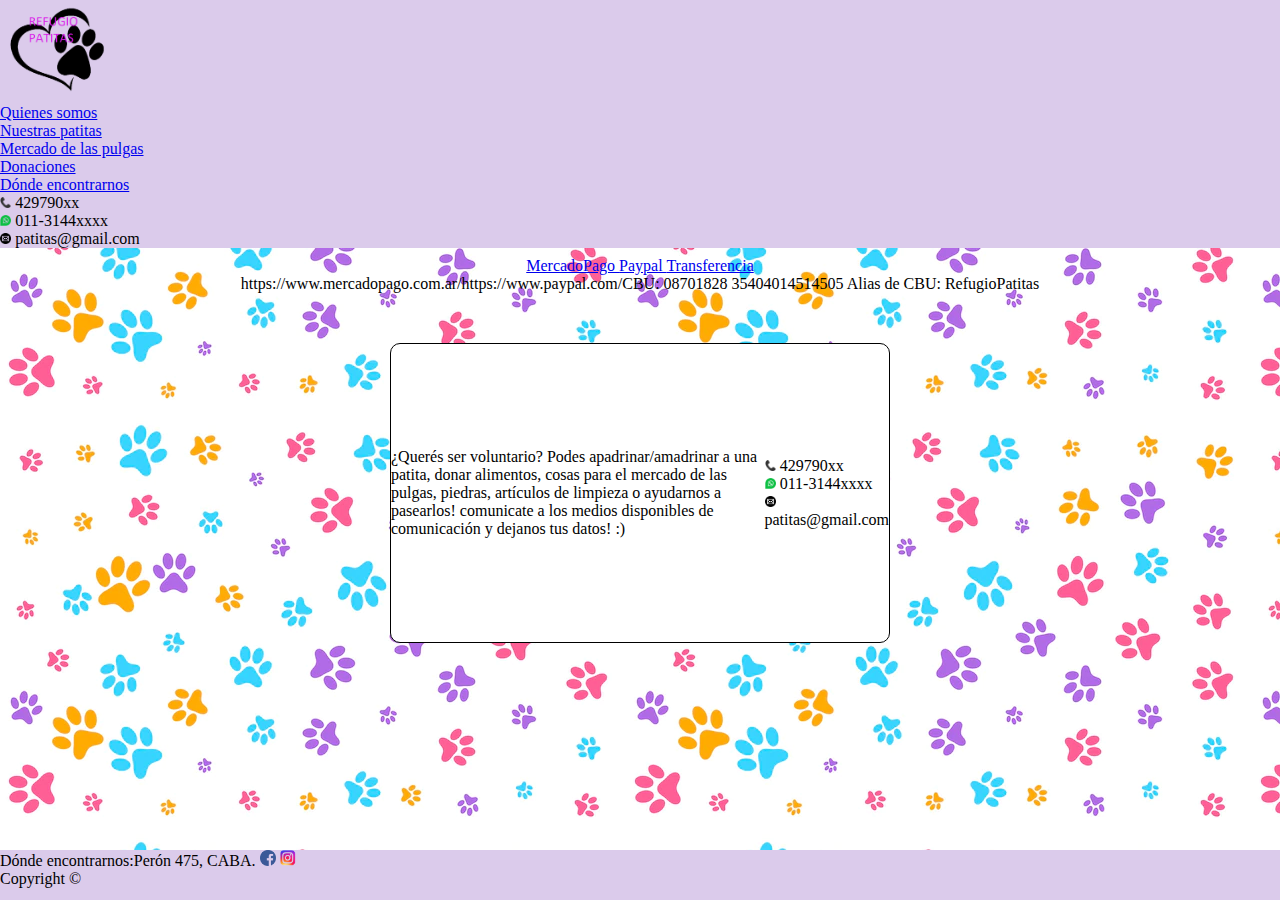
<file: pestañas/donaciones.html>
<!DOCTYPE html>
<html lang="en">

<head>
    <meta charset="UTF-8">
    <meta http-equiv="X-UA-Compatible" content="IE=edge">
    <meta name="viewport" content="width=device-width, initial-scale=1.0">
    <title>Refugio patitas - Donaciones</title>
    <meta name="description"
        content="Donaciones para el refugio">
    <meta name="keywords" content="REFUGIO,ANIMALES,BUENOS AIRES,ADOPCION,MASCOTAS,GATO,PERRO,GATOS,PERROS,VOLUNTARIO,DONACIONES">
    <!-- CSS only -->
    <link href="https://cdn.jsdelivr.net/npm/bootstrap@5.2.0/dist/css/bootstrap.min.css" rel="stylesheet"
        integrity="sha384-gH2yIJqKdNHPEq0n4Mqa/HGKIhSkIHeL5AyhkYV8i59U5AR6csBvApHHNl/vI1Bx" crossorigin="anonymous">
    <link rel="stylesheet" href="../assets/css/style.css">
</head>

<body>
    <div class="mainContainer">
        <header>
            <nav class="navbar navbar-expand-lg sticky-top ">
                <div class="collapse navbar-collapse navegador" id="navbarNav">
                    <img src="../assets/img/logo.png" class="logo" alt="imagen logo">
                    <ul class="navbar-nav col-md-10 navPestañas">
                        <li class="nav-item">

                            <a class="nav-link" href="../index.html">
                                <img src="../assets/img/sobre nosotros.png" class="iconMobile"
                                    alt="imagen sobre nosotros">
                                Quienes somos</a></li>
                        </li>
                        <li class="nav-item">
                            <a class="nav-link" href="nuestrasPatitas.html">
                                <img src="../assets/img/adopciones.png" class="iconMobile" alt="imagen adopcion">
                                Nuestras patitas</a>
                        </li>
                        <li class="nav-item">
                            <a class="nav-link" href="mercadoDeLasPulgas.html">
                                <img src="../assets/img/mercado.png" class="iconMobile" alt="imagen mercado">
                                Mercado de las pulgas</a>
                        </li>
                        <li class="nav-item">
                            <a class="nav-link" href="donaciones.html">
                                <img src="../assets/img/donaciones.png" class="iconMobile" alt="imagen donaciones">
                                Donaciones</a>
                        </li>
                        <li class="nav-item">
                            <a class="nav-link" href="dondeEncontrarnos.html">
                                <img src="../assets/img/ubicacion.png" class="iconMobile"
                                    alt="imagen donde estamos">
                                Dónde encontrarnos</a>
                        </li>
                    </ul>

                    <ul>
                        <li class="nav-item lsContact">
                            <img src="../assets/img/contacto.png" class="iconsContacto" alt="imagen contacto">
                            <span>429790xx</span>
                        </li>
                        <li class="nav-item lsContact">
                            <img src="../assets/img/whats.png" class="iconsContacto" alt="imagen contacto">
                            <span>011-3144xxxx</span>
                        </li>
                        <li class="nav-item lsContact">
                            <img src="../assets/img/email.png" class="iconsContacto" alt="imagen contacto">
                            <span>patitas@gmail.com</span>
                        </li>
                    </ul>
                </div>
            </nav>
        </header>

        <main>
            <div class="donaciones">
                <div class="btnDonaciones">
                    <p>
                        <a class="btn btn-primary" data-bs-toggle="collapse" href="#collapseMercadoPago" role="button"
                            aria-expanded="false" aria-controls="collapseExample">
                            MercadoPago
                        </a>
                        <a class="btn btn-primary" data-bs-toggle="collapse" href="#collapsePaypal" role="button"
                            aria-expanded="false" aria-controls="collapseExample">
                            Paypal
                        </a>
                        <a class="btn btn-primary" data-bs-toggle="collapse" href="#collapseTransferencia" role="button"
                            aria-expanded="false" aria-controls="collapseExample">
                            Transferencia
                        </a>
                    </p>
                </div>
                <div class="collapseDonaciones">
                    <div class="collapse" id="collapseMercadoPago">
                        <div class="card card-body">
                            https://www.mercadopago.com.ar/
                        </div>
                    </div>

                    <div class="collapse" id="collapsePaypal">
                        <div class="card card-body">
                            https://www.paypal.com/
                        </div>
                    </div>
                    <div class="collapse" id="collapseTransferencia">
                        <div class="card card-body">
                            <span>CBU: 08701828 35404014514505</span>
                            <span>Alias de CBU: RefugioPatitas</span>
                        </div>
                    </div>
                </div>
            </div>

<div class="voluntario">
    <p>
        ¿Querés ser voluntario?
        Podes apadrinar/amadrinar a una patita,
        donar alimentos, cosas para el mercado de las pulgas, piedras, artículos de limpieza
        o ayudarnos a pasearlos!
        comunicate a los medios disponibles de
        comunicación y dejanos tus datos! :)
    </p>
    <ul>
        <li class="lsContact">
            <img src="../assets/img/contacto.png" class="iconsContacto">
            <span>429790xx</span>
        </li>
        <li class=" lsContact">
            <img src="../assets/img/whats.png" class="iconsContacto">
            <span>011-3144xxxx</span>
        </li>
        <li class="lsContact">
            <img src="../assets/img/email.png" class="iconsContacto">
            <span>patitas@gmail.com</span>
        </li>
    </ul>
</div>
           
        </main>

        <!-- pie de página -->
        <footer id="piePagina">
            <p class="parrafoFooter">Dónde encontrarnos:Perón 475, CABA.</p>
            <!-- insertar maps -->
            <a href="https://www.facebook.com/" target="_blank"><img src="../assets/img/facebook.png"
                    class="icon__footer" alt="imagen facebook"></a>
            <a href="https://www.instagram.com/" target="_blank"><img src="../assets/img/instagram.png"
                    class="icon__footer" alt="imagen instagram"></a>
            <p class="Copy">Copyright &copy;</p>
        </footer>
    </div>

    <!-- JavaScript Bundle with Popper -->
    <script src="https://cdn.jsdelivr.net/npm/bootstrap@5.2.0/dist/js/bootstrap.bundle.min.js"
        integrity="sha384-A3rJD856KowSb7dwlZdYEkO39Gagi7vIsF0jrRAoQmDKKtQBHUuLZ9AsSv4jD4Xa" crossorigin="anonymous">
    </script>
</body>

</html>
</file>
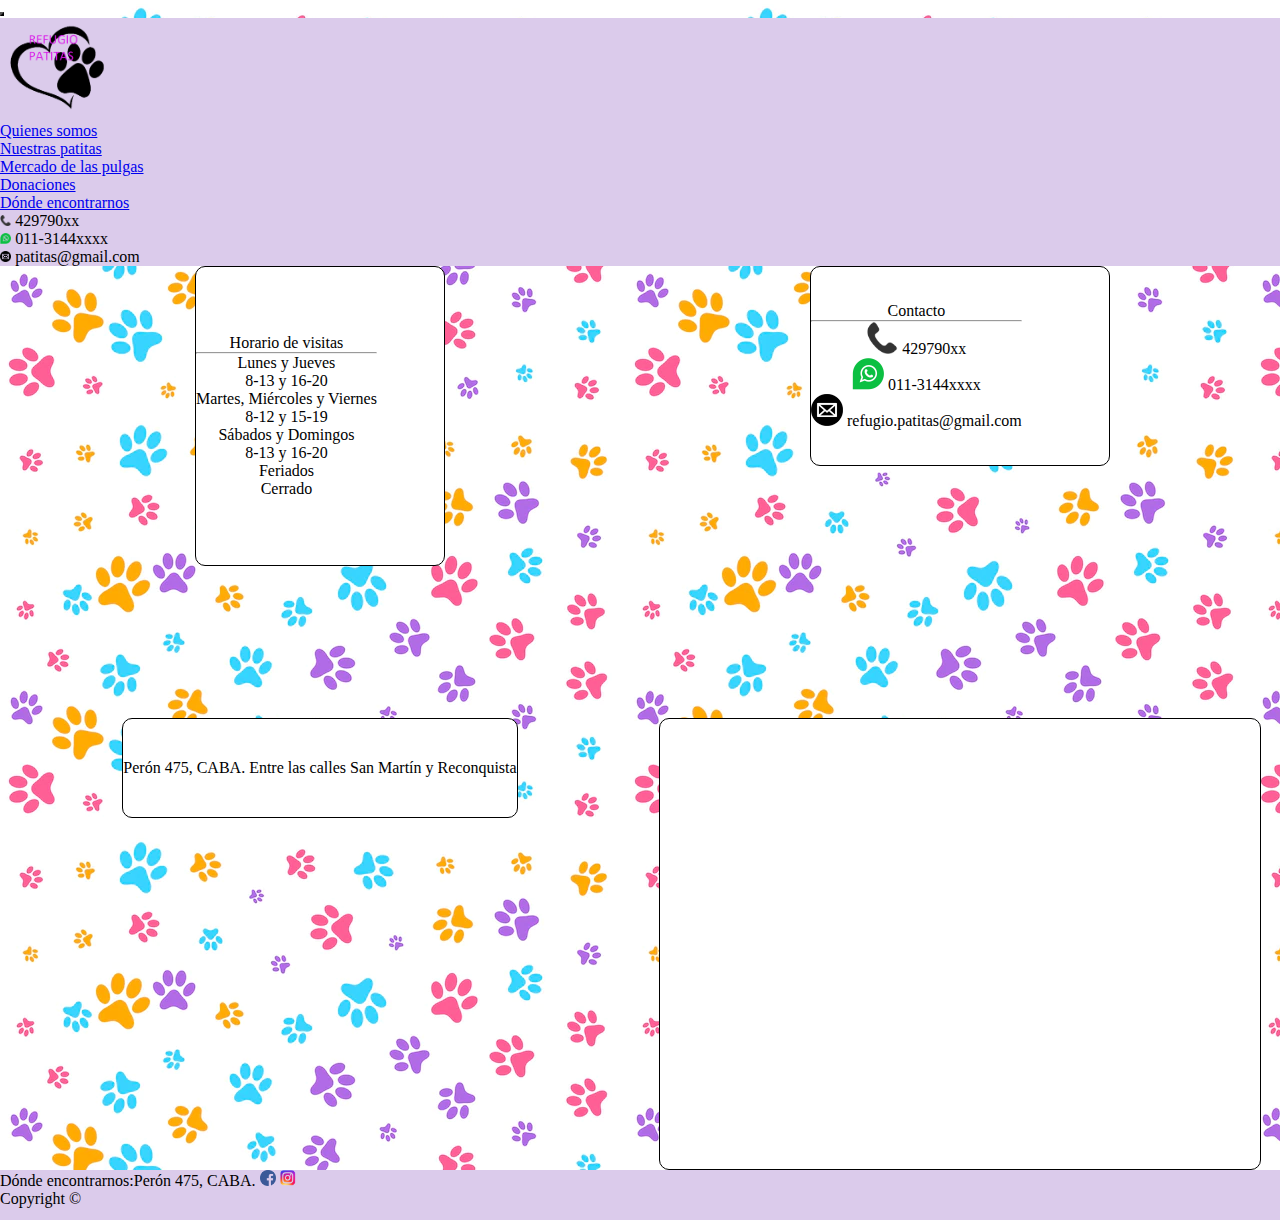
<file: pestañas/dondeEncontrarnos.html>
<!DOCTYPE html>
<html lang="en">

<head>
    <meta charset="UTF-8">
    <meta http-equiv="X-UA-Compatible" content="IE=edge">
    <meta name="viewport" content="width=device-width, initial-scale=1.0">
    <title>Refugio patitas - Donde encontrarnos</title>
    <meta name="description"
        content="Ubicación del refugio">
    <meta name="keywords" content="REFUGIO,ANIMALES,BUENOS AIRES,ADOPCION,MASCOTAS,GATO,PERRO,GATOS,PERROS,VOLUNTARIO,UBICACION,DONDE ENCONTRARNOS">
    <!-- CSS only -->
    <link href="https://cdn.jsdelivr.net/npm/bootstrap@5.2.0/dist/css/bootstrap.min.css" rel="stylesheet"
        integrity="sha384-gH2yIJqKdNHPEq0n4Mqa/HGKIhSkIHeL5AyhkYV8i59U5AR6csBvApHHNl/vI1Bx" crossorigin="anonymous">
    <link rel="stylesheet" href="../assets/css/style.css">
</head>

<body>
    <div class="mainContainer">
        <header>
            <nav class="navbar navbar-expand-lg sticky-top ">
                <div class="container-fluid">
                    <button class="navbar-toggler" type="button" data-bs-toggle="collapse" data-bs-target="#navbarNav"
                        aria-controls="navbarNav" aria-expanded="false" aria-label="Toggle navigation">
                        <span class="navbar-toggler-icon"></span>
                    </button>
                    <div class="collapse navbar-collapse navegador" id="navbarNav">
                        <img src="../assets/img/logo.png" class="logo" alt="imagen logo">
                        <ul class="navbar-nav col-md-10 navPestañas">
                            <li class="nav-item">

                                <a class="nav-link" href="../index.html">
                                    <img src="../assets/img/sobre nosotros.png" class="iconMobile"
                                        alt="imagen sobre nosotros">
                                    Quienes somos</a></li>
                            </li>
                            <li class="nav-item">
                                <a class="nav-link" href="nuestrasPatitas.html">
                                    <img src="../assets/img/adopciones.png" class="iconMobile" alt="imagen adopcion">
                                    Nuestras patitas</a>
                            </li>
                            <li class="nav-item">
                                <a class="nav-link" href="mercadoDeLasPulgas.html">
                                    <img src="../assets/img/mercado.png" class="iconMobile" alt="imagen mercado">
                                    Mercado de las pulgas</a>
                            </li>
                            <li class="nav-item">
                                <a class="nav-link" href="donaciones.html">
                                    <img src="../assets/img/donaciones.png" class="iconMobile" alt="imagen donaciones">
                                    Donaciones</a>
                            </li>
                            <li class="nav-item">
                                <a class="nav-link" href="dondeEncontrarnos.html">
                                    <img src="../assets/img/ubicacion.png" class="iconMobile"
                                        alt="imagen donde estamos">
                                    Dónde encontrarnos</a>
                            </li>
                        </ul>

                        <ul>
                            <li class="nav-item lsContact">
                                <img src="../assets/img/contacto.png" class="iconsContacto" alt="imagen contacto">
                                <span>429790xx</span>
                            </li>
                            <li class="nav-item lsContact">
                                <img src="../assets/img/whats.png" class="iconsContacto" alt="imagen contacto">
                                <span>011-3144xxxx</span>
                            </li>
                            <li class="nav-item lsContact">
                                <img src="../assets/img/email.png" class="iconsContacto" alt="imagen contacto">
                                <span>patitas@gmail.com</span>
                            </li>
                        </ul>
                    </div>
                </div>
            </nav>
        </header>

        <main>
            <div class="ubicacion">
                <div class="cuadroHorario">
                    <ul>
                        <li class="liTitulo">
                            Horario de visitas
                        </li>
                        <hr>
                        <li class="liTitulo">
                            Lunes y Jueves
                        </li>
                        <li class="liHorario">
                            8-13 y 16-20
                        </li>
                        <li class="liTitulo">
                            Martes, Miércoles y Viernes
                        </li>
                        <li class="liHorario">
                            8-12 y 15-19
                        </li>
                        <li class="liTitulo">
                            Sábados y Domingos
                        </li>
                        <li class="liHorario">
                            8-13 y 16-20
                        </li>
                        <li class="liTitulo">
                            Feriados
                        </li>
                        <li class="liHorario">
                            Cerrado
                        </li>
                    </ul>
                </div>

                <div class="cuadroContacto">
                    <ul>
                        <li class="liTitulo">
                            Contacto
                        </li>
                        <hr>
                        <ul class="list_mediosContacto">
                            <li class="mediosContacto">
                                <img src="../assets/img/contacto.png" class="iconsContacto">
                                <span>429790xx</span>
                            </li>
                            <li class="mediosContacto">
                                <img src="../assets/img/whats.png" class="iconsContacto">
                                <span>011-3144xxxx</span>
                            </li>
                            <li class="mediosContacto">
                                <img src="../assets/img/email.png" class="iconsContacto">
                                <span>refugio.patitas@gmail.com</span>
                            </li>
                        </ul>
                    </ul>
                </div>

                <div class="direccion">
                    <p>
                        Perón 475, CABA. Entre las calles San Martín y Reconquista
                    </p>
                </div>

                <div class="maps">
                    <iframe
                        src="https://www.google.com/maps/embed?pb=!1m18!1m12!1m3!1d3283.9480687739833!2d-58.37566224875673!3d-34.60547466500312!2m3!1f0!2f0!3f0!3m2!1i1024!2i768!4f13.1!3m3!1m2!1s0x95bccad2a2b5fd13%3A0x8c550bf2ebc1a25a!2sTte.%20Gral.%20Juan%20Domingo%20Per%C3%B3n%20475%2C%20C1038AAI%20CABA!5e0!3m2!1ses-419!2sar!4v1660275861501!5m2!1ses-419!2sar"
                        width="600" height="450" style="border:0;" allowfullscreen="" loading="lazy"
                        referrerpolicy="no-referrer-when-downgrade"></iframe>
                </div>
            </div>
        </main>


        <!-- pie de página -->
        <footer id="piePagina">
            <p class="parrafoFooter">Dónde encontrarnos:Perón 475, CABA.</p>
            <!-- insertar maps -->
            <a href="https://www.facebook.com/" target="_blank"><img src="../assets/img/facebook.png"
                    class="icon__footer" alt="imagen facebook"></a>
            <a href="https://www.instagram.com/" target="_blank"><img src="../assets/img/instagram.png"
                    class="icon__footer" alt="imagen instagram"></a>
            <p class="Copy">Copyright &copy;</p>
        </footer>
    </div>

    <!-- JavaScript Bundle with Popper -->
    <script src="https://cdn.jsdelivr.net/npm/bootstrap@5.2.0/dist/js/bootstrap.bundle.min.js"
        integrity="sha384-A3rJD856KowSb7dwlZdYEkO39Gagi7vIsF0jrRAoQmDKKtQBHUuLZ9AsSv4jD4Xa" crossorigin="anonymous">
    </script>
</body>

</html>
</file>
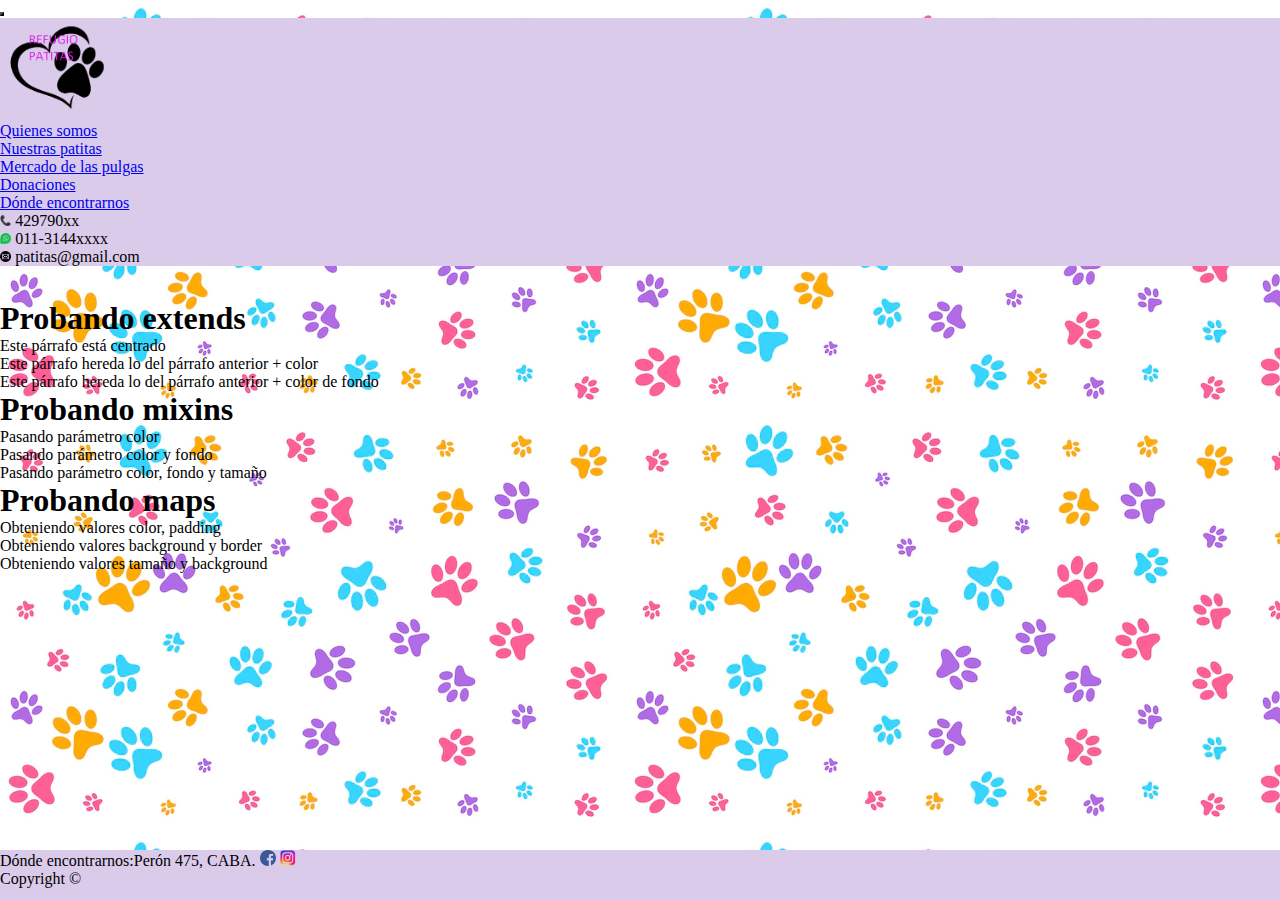
<file: pestañas/entregable.html>
<!DOCTYPE html>
<html lang="en">

<head>
    <meta charset="UTF-8">
    <meta http-equiv="X-UA-Compatible" content="IE=edge">
    <meta name="viewport" content="width=device-width, initial-scale=1.0">
    <title>Refugio patitas - Entregable</title>
    <meta name="description" content="Página para mixins, maps y extens para entregable">
    <meta name="keywords" content="REFUGIO,ANIMALES,BUENOS AIRES,ADOPCION,MASCOTAS,GATO,PERRO,GATOS,PERROS,ENTREGABLE">
    <!-- CSS only -->
    <link href="https://cdn.jsdelivr.net/npm/bootstrap@5.2.0/dist/css/bootstrap.min.css" rel="stylesheet"
        integrity="sha384-gH2yIJqKdNHPEq0n4Mqa/HGKIhSkIHeL5AyhkYV8i59U5AR6csBvApHHNl/vI1Bx" crossorigin="anonymous">
    <link rel="stylesheet" href="../assets/css/style.css">
</head>

<body>
    <div class="mainContainer">
        <header>
            <nav class="navbar navbar-expand-lg sticky-top ">
                <div class="container-fluid">
                    <button class="navbar-toggler" type="button" data-bs-toggle="collapse" data-bs-target="#navbarNav"
                        aria-controls="navbarNav" aria-expanded="false" aria-label="Toggle navigation">
                        <span class="navbar-toggler-icon"></span>
                    </button>
                    <div class="collapse navbar-collapse navegador" id="navbarNav">
                        <img src="../assets/img/logo.png" class="logo" alt="imagen logo">
                        <ul class="navbar-nav col-md-10 navPestañas">
                            <li class="nav-item">

                                <a class="nav-link" href="../index.html">
                                    <img src="../assets/img/sobre nosotros.png" class="iconMobile"
                                        alt="imagen sobre nosotros">
                                    Quienes somos</a></li>
                            </li>
                            <li class="nav-item">
                                <a class="nav-link" href="nuestrasPatitas.html">
                                    <img src="../assets/img/adopciones.png" class="iconMobile" alt="imagen adopcion">
                                    Nuestras patitas</a>
                            </li>
                            <li class="nav-item">
                                <a class="nav-link" href="mercadoDeLasPulgas.html">
                                    <img src="../assets/img/mercado.png" class="iconMobile" alt="imagen mercado">
                                    Mercado de las pulgas</a>
                            </li>
                            <li class="nav-item">
                                <a class="nav-link" href="donaciones.html">
                                    <img src="../assets/img/donaciones.png" class="iconMobile" alt="imagen donaciones">
                                    Donaciones</a>
                            </li>
                            <li class="nav-item">
                                <a class="nav-link" href="dondeEncontrarnos.html">
                                    <img src="../assets/img/ubicacion.png" class="iconMobile"
                                        alt="imagen donde estamos">
                                    Dónde encontrarnos</a>
                            </li>
                        </ul>
                        <ul>
                            <li class="nav-item lsContact">
                                <img src="../assets/img/contacto.png" class="iconsContacto" alt="imagen contacto">
                                <span>429790xx</span>
                            </li>
                            <li class="nav-item lsContact">
                                <img src="../assets/img/whats.png" class="iconsContacto" alt="imagen contacto">
                                <span>011-3144xxxx</span>
                            </li>
                            <li class="nav-item lsContact">
                                <img src="../assets/img/email.png" class="iconsContacto" alt="imagen contacto">
                                <span>patitas@gmail.com</span>
                            </li>
                        </ul>
                    </div>
                </div>
            </nav>
        </header>

        <main>
            <section>
                <h1>Probando extends</h1>
                <p class="parr1">Este párrafo está centrado</p>
                <p class="parr2">Este párrafo hereda lo del párrafo anterior + color</p>
                <p class="parr3">Este párrafo hereda lo del párrafo anterior + color de fondo</p>
            </section>
            <section>
                <h1>Probando mixins</h1>
                <p class="mixins1">Pasando parámetro color</p>
                <p class="mixins2">Pasando parámetro color y fondo</p>
                <p class="mixins3">Pasando parámetro color, fondo y tamaño</p>
            </section>
            <section>
                <h1>Probando maps</h1>
                <p class="maps1">Obteniendo valores color, padding</p>
                <p class="maps2">Obteniendo valores background y border</p>
                <p class="maps3">Obteniendo valores tamaño y background</p>
            </section>
        </main>

        <!-- pie de página -->
        <footer id="piePagina">
            <p class="parrafoFooter">Dónde encontrarnos:Perón 475, CABA.</p>
            <!-- insertar maps -->
            <a href="https://www.facebook.com/" target="_blank"><img src="../assets/img/facebook.png"
                    class="icon__footer" alt="imagen facebook"></a>
            <a href="https://www.instagram.com/" target="_blank"><img src="../assets/img/instagram.png"
                    class="icon__footer" alt="imagen instagram"></a>
            <p class="Copy">Copyright &copy;</p>
        </footer>
    </div>

    <!-- JavaScript Bundle with Popper -->
    <script src="https://cdn.jsdelivr.net/npm/bootstrap@5.2.0/dist/js/bootstrap.bundle.min.js"
        integrity="sha384-A3rJD856KowSb7dwlZdYEkO39Gagi7vIsF0jrRAoQmDKKtQBHUuLZ9AsSv4jD4Xa" crossorigin="anonymous">
    </script>
</body>

</html>
</file>
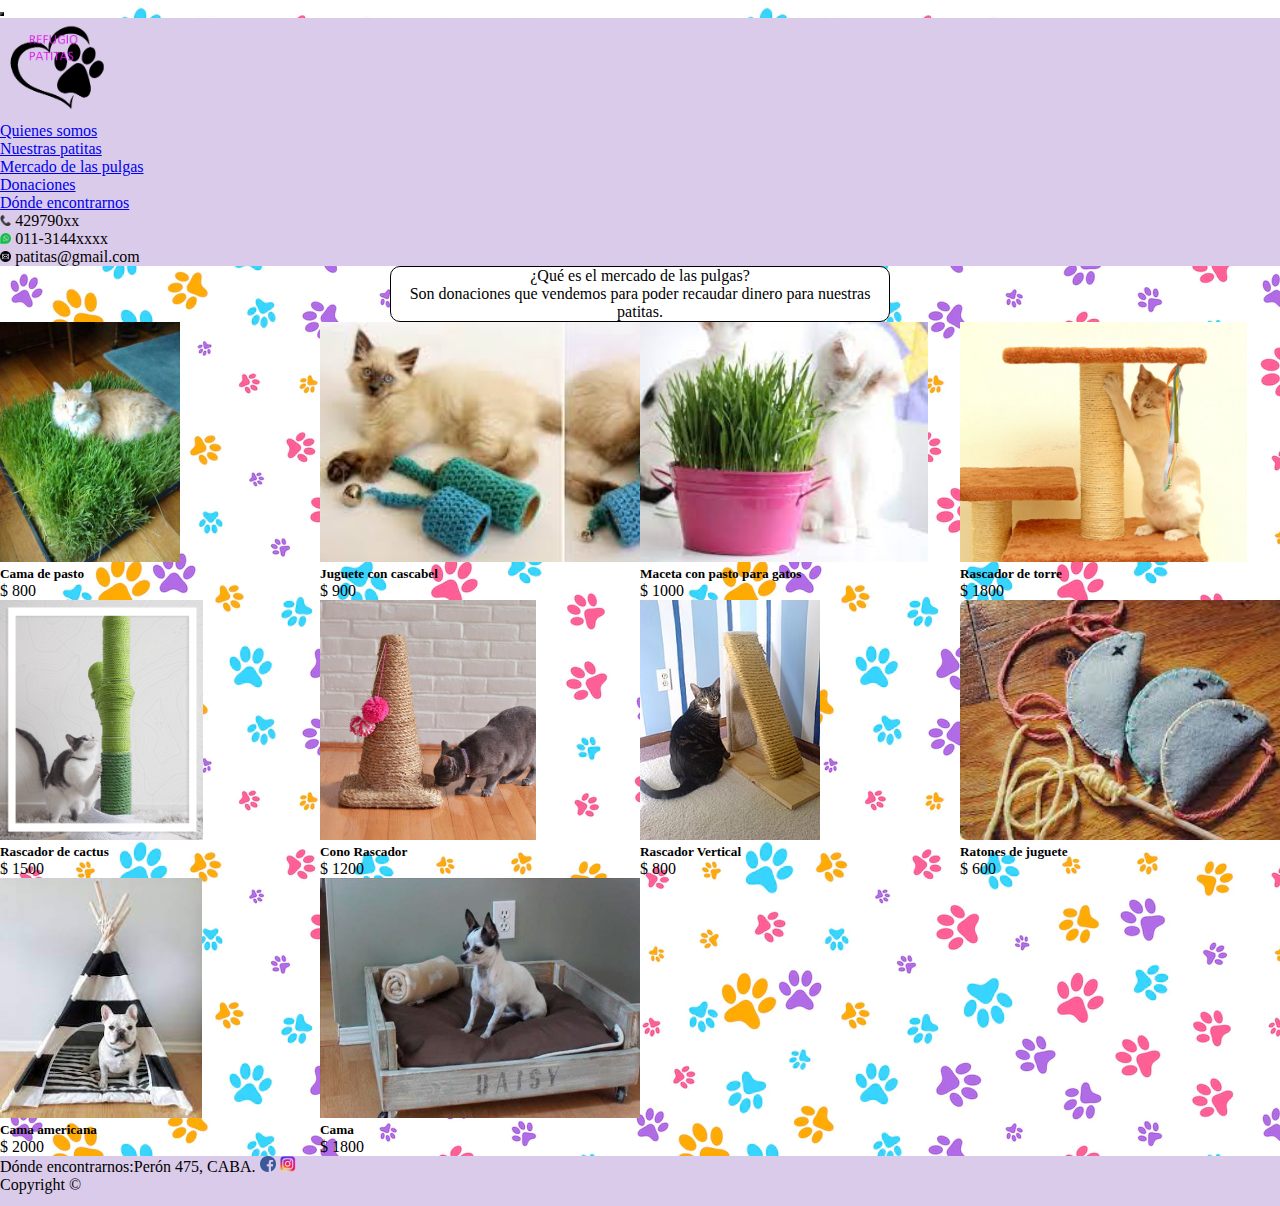
<file: pestañas/mercadoDeLasPulgas.html>
<!DOCTYPE html>
<html lang="en">

<head>
    <meta charset="UTF-8">
    <meta http-equiv="X-UA-Compatible" content="IE=edge">
    <meta name="viewport" content="width=device-width, initial-scale=1.0">
    <title>Refugio patitas - Mercado de las pulgas</title>
    <meta name="description"
        content="Nuestro mercado de las pulgas para recaudar para el refugio">
    <meta name="keywords" content="REFUGIO,ANIMALES,BUENOS AIRES,ADOPCION,MASCOTAS,GATO,PERRO,GATOS,PERROS,VOLUNTARIO,MERCADO DE LAS PULGAS,TIENDA">
    <!-- CSS only -->
    <link href="https://cdn.jsdelivr.net/npm/bootstrap@5.2.0/dist/css/bootstrap.min.css" rel="stylesheet"
        integrity="sha384-gH2yIJqKdNHPEq0n4Mqa/HGKIhSkIHeL5AyhkYV8i59U5AR6csBvApHHNl/vI1Bx" crossorigin="anonymous">
    <link rel="stylesheet" href="../assets/css/style.css">
</head>

<body>
    <div class="mainContainer">
        <header>
            <nav class="navbar navbar-expand-lg sticky-top ">
                <div class="container-fluid">
                    <button class="navbar-toggler" type="button" data-bs-toggle="collapse" data-bs-target="#navbarNav"
                        aria-controls="navbarNav" aria-expanded="false" aria-label="Toggle navigation">
                        <span class="navbar-toggler-icon"></span>
                    </button>
                    <div class="collapse navbar-collapse navegador" id="navbarNav">
                        <img src="../assets/img/logo.png" class="logo" alt="imagen logo">
                        <ul class="navbar-nav col-md-10 navPestañas">
                            <li class="nav-item">

                                <a class="nav-link" href="../index.html">
                                    <img src="../assets/img/sobre nosotros.png" class="iconMobile"
                                        alt="imagen sobre nosotros">
                                    Quienes somos</a></li>
                            </li>
                            <li class="nav-item">
                                <a class="nav-link" href="nuestrasPatitas.html">
                                    <img src="../assets/img/adopciones.png" class="iconMobile" alt="imagen adopcion">
                                    Nuestras patitas</a>
                            </li>
                            <li class="nav-item">
                                <a class="nav-link" href="mercadoDeLasPulgas.html">
                                    <img src="../assets/img/mercado.png" class="iconMobile" alt="imagen mercado">
                                    Mercado de las pulgas</a>
                            </li>
                            <li class="nav-item">
                                <a class="nav-link" href="donaciones.html">
                                    <img src="../assets/img/donaciones.png" class="iconMobile" alt="imagen donaciones">
                                    Donaciones</a>
                            </li>
                            <li class="nav-item">
                                <a class="nav-link" href="dondeEncontrarnos.html">
                                    <img src="../assets/img/ubicacion.png" class="iconMobile"
                                        alt="imagen donde estamos">
                                    Dónde encontrarnos</a>
                            </li>
                        </ul>

                        <ul>
                            <li class="nav-item lsContact">
                                <img src="../assets/img/contacto.png" class="iconsContacto" alt="imagen contacto">
                                <span>429790xx</span>
                            </li>
                            <li class="nav-item lsContact">
                                <img src="../assets/img/whats.png" class="iconsContacto" alt="imagen contacto">
                                <span>011-3144xxxx</span>
                            </li>
                            <li class="nav-item lsContact">
                                <img src="../assets/img/email.png" class="iconsContacto" alt="imagen contacto">
                                <span>patitas@gmail.com</span>
                            </li>
                        </ul>
                    </div>
                </div>
            </nav>
        </header>

        <main>
            <p class="parrafoMercado">
                ¿Qué es el mercado de las pulgas?
                <br>
                Son donaciones que vendemos para poder recaudar dinero para nuestras patitas.            
                </p>
            <div class="cardsMercado">
                <div class="card" style="width: 18rem;">
                    <img src="../assets/img/articulos/camaPasto.jpg" class="card-img-top" alt="...">
                    <div class="card-body">
                        <h5 class="card-title">Cama de pasto</h5>
                        <p class="card-text">$ 800</p>
                    </div>
                </div>
                <div class="card" style="width: 18rem;">
                    <img src="../assets/img/articulos/juguete.jpg" class="card-img-top" alt="...">
                    <div class="card-body">
                        <h5 class="card-title">Juguete con cascabel</h5>
                        <p class="card-text">$ 900</p>
                    </div>
                </div>
                <div class="card" style="width: 18rem;">
                    <img src="../assets/img/articulos/macetaPasto.jpg" class="card-img-top" alt="...">
                    <div class="card-body">
                        <h5 class="card-title">Maceta con pasto para gatos</h5>
                        <p class="card-text">$ 1000</p>
                    </div>
                </div>
                <div class="card" style="width: 18rem;">
                    <img src="../assets/img/articulos/rascador.webp" class="card-img-top" alt="...">
                    <div class="card-body">
                        <h5 class="card-title">Rascador de torre</h5>
                        <p class="card-text">$ 1800</p>
                    </div>
                </div>
                <div class="card" style="width: 18rem;">
                    <img src="../assets/img/articulos/rascadorCactus.png" class="card-img-top" alt="...">
                    <div class="card-body">
                        <h5 class="card-title">Rascador de cactus</h5>
                        <p class="card-text">$ 1500</p>
                    </div>
                </div>
                <div class="card" style="width: 18rem;">
                    <img src="../assets/img/articulos/rascadorCono.jpg" class="card-img-top" alt="...">
                    <div class="card-body">
                        <h5 class="card-title">Cono Rascador</h5>
                        <p class="card-text">$ 1200</p>
                    </div>
                </div>
                <div class="card" style="width: 18rem;">
                    <img src="../assets/img/articulos/rascadorVertical.jpg" class="card-img-top" alt="...">
                    <div class="card-body">
                        <h5 class="card-title">Rascador Vertical</h5>
                        <p class="card-text">$ 800</p>
                    </div>
                </div>
                <div class="card" style="width: 18rem;">
                    <img src="../assets/img/articulos/ratones.jpg" class="card-img-top" alt="...">
                    <div class="card-body">
                        <h5 class="card-title">Ratones de juguete</h5>
                        <p class="card-text">$ 600</p>
                    </div>
                </div>
                <div class="card" style="width: 18rem;">
                    <img src="../assets/img/articulos/cama.jpg" class="card-img-top" alt="...">
                    <div class="card-body">
                        <h5 class="card-title">Cama americana</h5>
                        <p class="card-text">$ 2000</p>
                    </div>
                </div>
                <div class="card" style="width: 18rem;">
                    <img src="../assets/img/articulos/cama2.jpg" class="card-img-top" alt="...">
                    <div class="card-body">
                        <h5 class="card-title">Cama </h5>
                        <p class="card-text">$ 1800</p>
                    </div>
                </div>
            </div>
        </main>

        <!-- pie de página -->
        <footer id="piePagina">
            <p class="parrafoFooter">Dónde encontrarnos:Perón 475, CABA.</p>
            <!-- insertar maps -->
            <a href="https://www.facebook.com/" target="_blank"><img src="../assets/img/facebook.png"
                    class="icon__footer" alt="imagen facebook"></a>
            <a href="https://www.instagram.com/" target="_blank"><img src="../assets/img/instagram.png"
                    class="icon__footer" alt="imagen instagram"></a>
            <p class="Copy">Copyright &copy;</p>
        </footer>
    </div>

    <!-- JavaScript Bundle with Popper -->
    <script src="https://cdn.jsdelivr.net/npm/bootstrap@5.2.0/dist/js/bootstrap.bundle.min.js"
        integrity="sha384-A3rJD856KowSb7dwlZdYEkO39Gagi7vIsF0jrRAoQmDKKtQBHUuLZ9AsSv4jD4Xa" crossorigin="anonymous">
    </script>
</body>

</html>
</file>
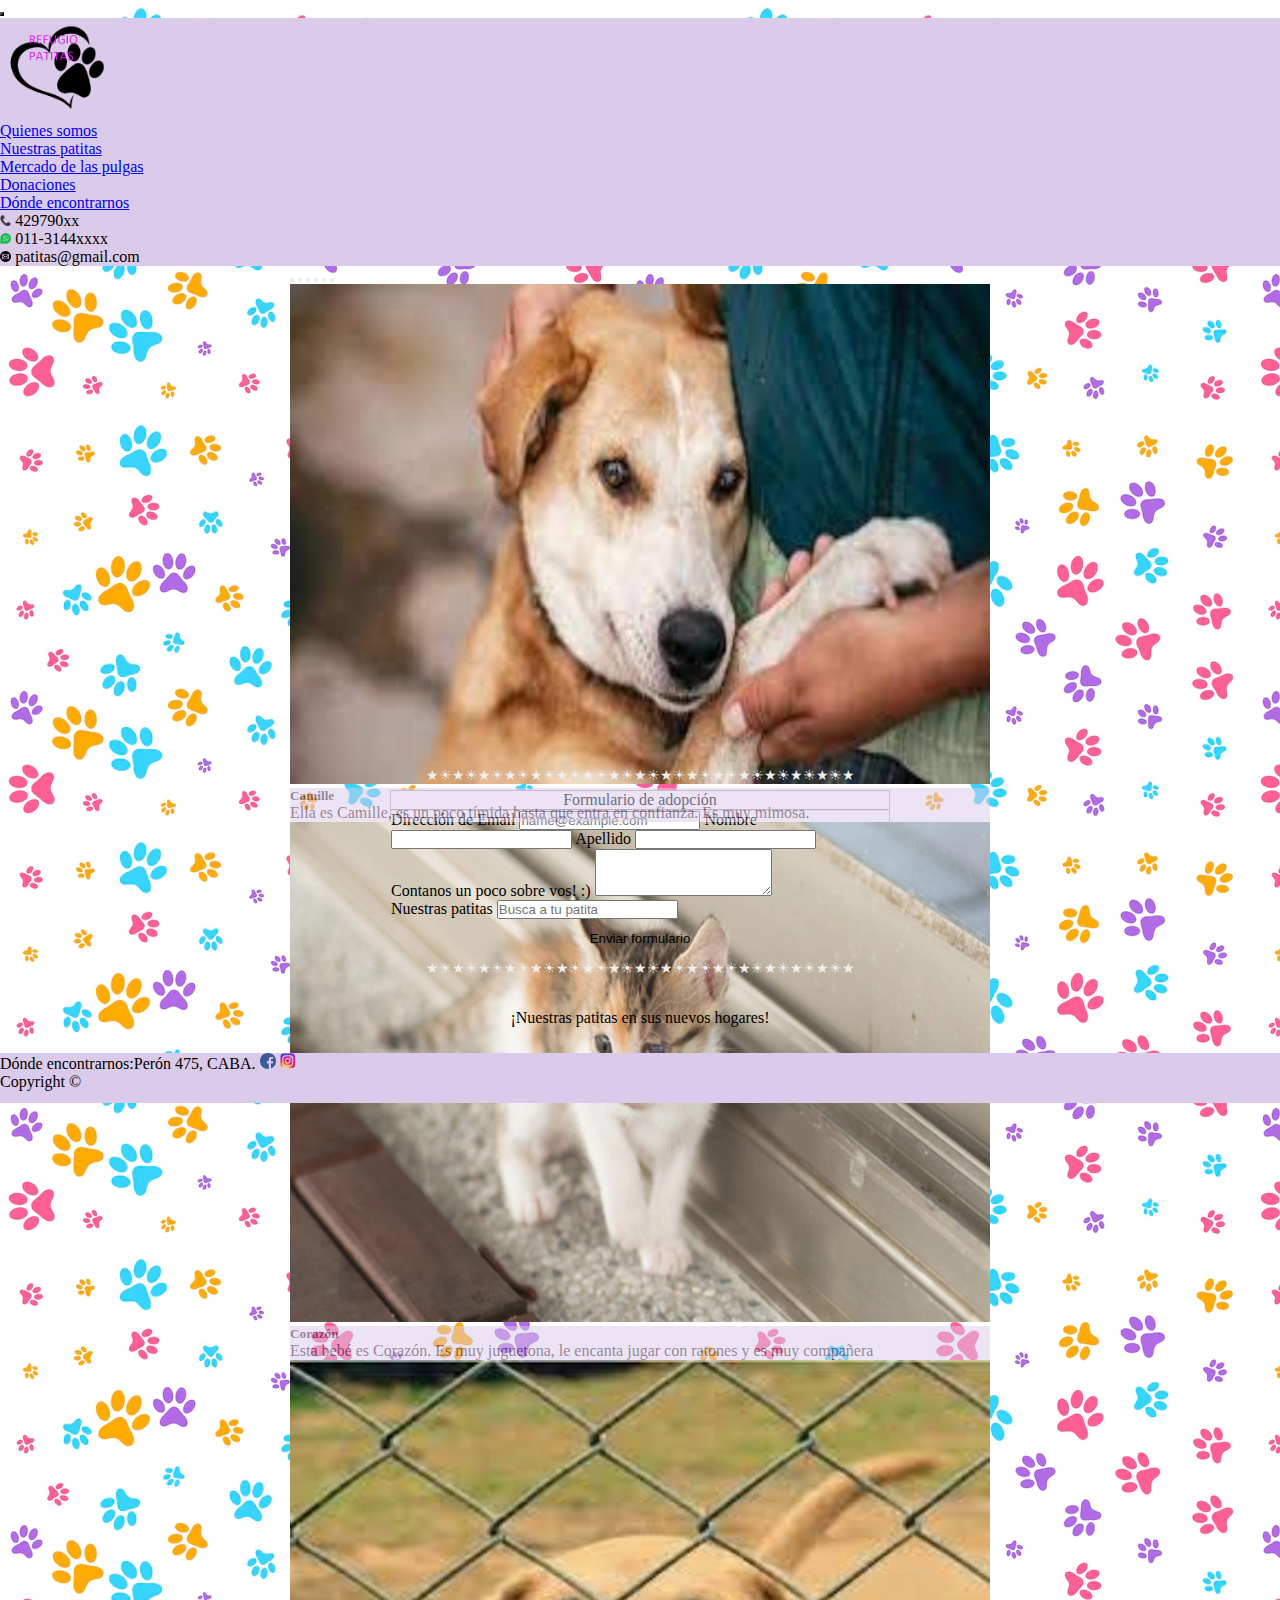
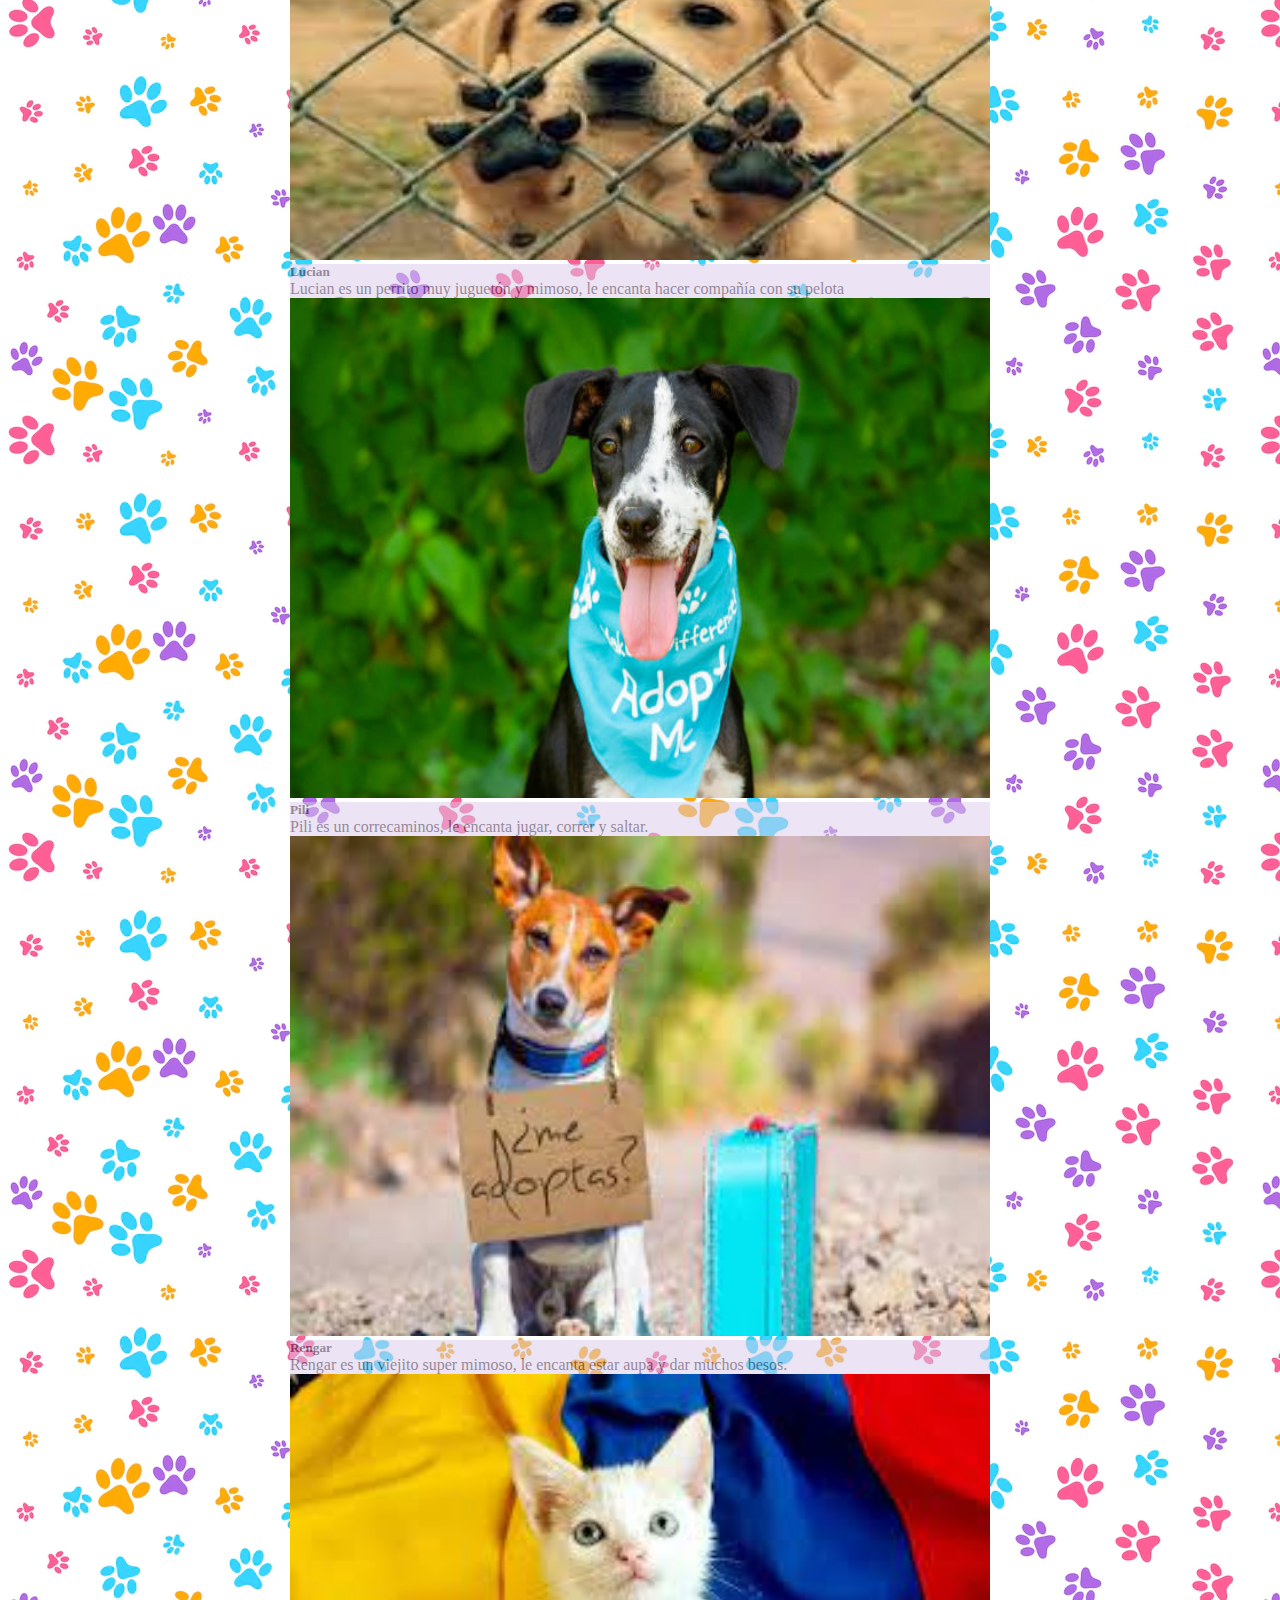
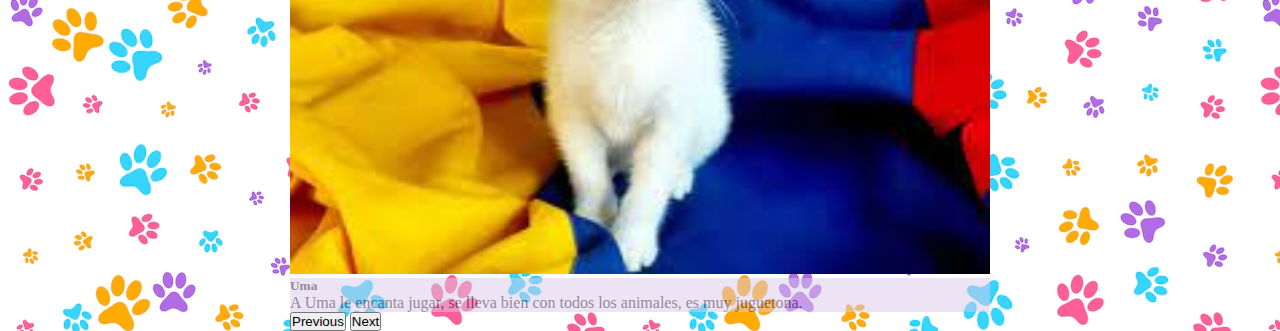
<file: pestañas/nuestrasPatitas.html>
<!DOCTYPE html>
<html lang="en">

<head>
    <meta charset="UTF-8">
    <meta http-equiv="X-UA-Compatible" content="IE=edge">
    <meta name="viewport" content="width=device-width, initial-scale=1.0">
    <title>Refugio patitas - Nuestras patitas</title>
    <meta name="description" content="Nuestras patitas en adopción y las que ya fueron adoptadas.">
    <meta name="keywords" content="REFUGIO,ANIMALES,BUENOS AIRES,ADOPCION,MASCOTAS,GATO,PERRO,GATOS,PERROS,VOLUNTARIO">
    <!-- CSS only -->
    <link href="https://cdn.jsdelivr.net/npm/bootstrap@5.2.0/dist/css/bootstrap.min.css" rel="stylesheet"
        integrity="sha384-gH2yIJqKdNHPEq0n4Mqa/HGKIhSkIHeL5AyhkYV8i59U5AR6csBvApHHNl/vI1Bx" crossorigin="anonymous">
    <link rel="stylesheet" href="../assets/css/style.css">
</head>

<body>
    <div class="mainContainer">
        <header>
            <nav class="navbar navbar-expand-lg sticky-top ">
                <div class="container-fluid">
                    <button class="navbar-toggler" type="button" data-bs-toggle="collapse" data-bs-target="#navbarNav"
                        aria-controls="navbarNav" aria-expanded="false" aria-label="Toggle navigation">
                        <span class="navbar-toggler-icon"></span>
                    </button>
                    <div class="collapse navbar-collapse navegador" id="navbarNav">
                        <img src="../assets/img/logo.png" class="logo" alt="imagen logo">
                        <ul class="navbar-nav col-md-10 navPestañas">
                            <li class="nav-item">

                                <a class="nav-link" href="../index.html">
                                    <img src="../assets/img/sobre nosotros.png" class="iconMobile"
                                        alt="imagen sobre nosotros">
                                    Quienes somos</a></li>
                            </li>
                            <li class="nav-item">
                                <a class="nav-link" href="nuestrasPatitas.html">
                                    <img src="../assets/img/adopciones.png" class="iconMobile" alt="imagen adopcion">
                                    Nuestras patitas</a>
                            </li>
                            <li class="nav-item">
                                <a class="nav-link" href="mercadoDeLasPulgas.html">
                                    <img src="../assets/img/mercado.png" class="iconMobile" alt="imagen mercado">
                                    Mercado de las pulgas</a>
                            </li>
                            <li class="nav-item">
                                <a class="nav-link" href="donaciones.html">
                                    <img src="../assets/img/donaciones.png" class="iconMobile" alt="imagen donaciones">
                                    Donaciones</a>
                            </li>
                            <li class="nav-item">
                                <a class="nav-link" href="dondeEncontrarnos.html">
                                    <img src="../assets/img/ubicacion.png" class="iconMobile"
                                        alt="imagen donde estamos">
                                    Dónde encontrarnos</a>
                            </li>
                        </ul>

                        <ul>
                            <li class="nav-item lsContact">
                                <img src="../assets/img/contacto.png" class="iconsContacto" alt="imagen contacto">
                                <span>429790xx</span>
                            </li>
                            <li class="nav-item lsContact">
                                <img src="../assets/img/whats.png" class="iconsContacto" alt="imagen contacto">
                                <span>011-3144xxxx</span>
                            </li>
                            <li class="nav-item lsContact">
                                <img src="../assets/img/email.png" class="iconsContacto" alt="imagen contacto">
                                <span>patitas@gmail.com</span>
                            </li>
                        </ul>
                    </div>
                </div>
            </nav>
        </header>

        <main>
            <div id="carouselExampleIndicators" class="carousel slide" data-bs-ride="true">
                <div class="carousel-indicators">
                    <button type="button" data-bs-target="#carouselExampleIndicators" data-bs-slide-to="0"
                        class="active" aria-current="true" aria-label="Slide 1"></button>
                    <button type="button" data-bs-target="#carouselExampleIndicators" data-bs-slide-to="1"
                        aria-label="Slide 2"></button>
                    <button type="button" data-bs-target="#carouselExampleIndicators" data-bs-slide-to="2"
                        aria-label="Slide 3"></button>
                    <button type="button" data-bs-target="#carouselExampleIndicators" data-bs-slide-to="3"
                        aria-label="Slide 4"></button>
                    <button type="button" data-bs-target="#carouselExampleIndicators" data-bs-slide-to="4"
                        aria-label="Slide 5"></button>
                    <button type="button" data-bs-target="#carouselExampleIndicators" data-bs-slide-to="5"
                        aria-label="Slide 6"></button>
                </div>
                <div class="carousel-inner">
                    <div class="carousel-item active">
                        <img src="../assets/img/mascotas/camille.jpg" class="d-block imgRefugio" alt="refugio1">
                        <div class="carousel-caption d-none d-md-block colorCarrousel">
                            <h5>Camille</h5>
                            <p>Ella es Camille, es un poco tímida hasta que entra en confianza. Es muy mimosa.</p>
                        </div>
                    </div>
                    <div class="carousel-item">
                        <img src="../assets/img/mascotas/corazon.webp" class="d-block imgRefugio" alt="refugio2">
                        <div class="carousel-caption d-none d-md-block colorCarrousel">
                            <h5>Corazón</h5>
                            <p>Esta bebé es Corazón. Es muy juguetona, le encanta jugar con ratones y es muy compañera
                            </p>
                        </div>
                    </div>
                    <div class="carousel-item">
                        <img src="../assets/img/mascotas/lucian.jpg" class="d-block imgRefugio" alt="refugio3">
                        <div class="carousel-caption d-none d-md-block colorCarrousel">
                            <h5>Lucian</h5>
                            <p>Lucian es un perrito muy juguetón y mimoso, le encanta hacer compañía con su pelota</p>
                        </div>
                    </div>
                    <div class="carousel-item">
                        <img src="../assets/img/mascotas/pili.jpg" class="d-block imgRefugio" alt="refugio4">
                        <div class="carousel-caption d-none d-md-block colorCarrousel">
                            <h5>Pili</h5>
                            <p>Pili es un correcaminos, le encanta jugar, correr y saltar.</p>
                        </div>
                    </div>
                    <div class="carousel-item">
                        <img src="../assets/img/mascotas/rengar.jpg" class="d-block imgRefugio" alt="refugio4">
                        <div class="carousel-caption d-none d-md-block colorCarrousel">
                            <h5>Rengar</h5>
                            <p>Rengar es un viejito super mimoso, le encanta estar aupa y dar muchos besos.</p>
                        </div>
                    </div>
                    <div class="carousel-item">
                        <img src="../assets/img/mascotas/uma.jpg" class="d-block imgRefugio" alt="refugio4">
                        <div class="carousel-caption d-none d-md-block colorCarrousel">
                            <h5>Uma</h5>
                            <p>A Uma le encanta jugar, se lleva bien con todos los animales, es muy juguetona.</p>
                        </div>
                    </div>
                </div>
                <button class="carousel-control-prev" type="button" data-bs-target="#carouselExampleIndicators"
                    data-bs-slide="prev">
                    <span class="carousel-control-prev-icon" aria-hidden="true"></span>
                    <span class="visually-hidden">Previous</span>
                </button>
                <button class="carousel-control-next" type="button" data-bs-target="#carouselExampleIndicators"
                    data-bs-slide="next">
                    <span class="carousel-control-next-icon" aria-hidden="true"></span>
                    <span class="visually-hidden">Next</span>
                </button>
            </div>
            <hr class="divisor">
            <div class="formularioAdopcion">
                <span class="liTitulo">
                    Formulario de adopción
                </span>
                <hr>
                <div class="mb-3">
                    <label for="exampleFormControlInput1" class="form-label">Dirección de Email</label>
                    <input type="email" class="form-control" id="exampleFormControlInput1"
                        placeholder="name@example.com">
                    <label for="exampleFormControlInput1" class="form-label">Nombre</label>
                    <input type="email" class="form-control" id="exampleFormControlInput1">
                    <label for="exampleFormControlInput1" class="form-label">Apellido</label>
                    <input type="email" class="form-control" id="exampleFormControlInput1">
                </div>
                <div class="mb-3">
                    <label for="exampleFormControlTextarea1" class="form-label">Contanos un poco sobre vos! :)</label>
                    <textarea class="form-control" id="exampleFormControlTextarea1" rows="3"></textarea>
                </div>
                <label for="exampleDataList" class="form-label">Nuestras patitas</label>
                <input class="form-control" list="datalistOptions" id="exampleDataList" placeholder="Busca a tu patita">
                <datalist id="datalistOptions">
                    <option value="Camille">
                    <option value="Corazon">
                    <option value="Lucian">
                    <option value="Pili">
                    <option value="Rengar">
                    <option value="Rengar">
                </datalist>
                <button type="button" class="btn btnAdopcion">Enviar formulario</button>
            </div>
            <hr class="divisor">
            <p class="parrafoPatitas">
                ¡Nuestras patitas en sus nuevos hogares!
            </p>

            <!-- TODO PEGAR NUEVO CARROUSEL -->
            <!-- <div id="carouselExampleIndicators" class="carousel slide" data-bs-ride="true">
                <div class="carousel-indicators">
                    <button type="button" data-bs-target="#carouselExampleIndicators" data-bs-slide-to="0"
                        class="active" aria-current="true" aria-label="Slide 1"></button>
                    <button type="button" data-bs-target="#carouselExampleIndicators" data-bs-slide-to="1"
                        aria-label="Slide 2"></button>
                    <button type="button" data-bs-target="#carouselExampleIndicators" data-bs-slide-to="2"
                        aria-label="Slide 3"></button>
                    <button type="button" data-bs-target="#carouselExampleIndicators" data-bs-slide-to="3"
                        aria-label="Slide 4"></button>
                    <button type="button" data-bs-target="#carouselExampleIndicators" data-bs-slide-to="4"
                        aria-label="Slide 5"></button>
                    <button type="button" data-bs-target="#carouselExampleIndicators" data-bs-slide-to="5"
                        aria-label="Slide 6"></button>
                </div>
                <div class="carousel-inner">
                    <div class="carousel-item active">
                        <img src="../assets/img/mascotas/camille.jpg" class="d-block imgRefugio" alt="refugio1">
                        <div class="carousel-caption d-none d-md-block colorCarrousel">
                            <h5>Camille</h5>
                            <p>Ella es Camille, es un poco tímida hasta que entra en confianza. Es muy mimosa.</p>
                        </div>
                    </div>
                    <div class="carousel-item">
                        <img src="../assets/img/mascotas/corazon.webp" class="d-block imgRefugio" alt="refugio2">
                        <div class="carousel-caption d-none d-md-block colorCarrousel">
                            <h5>Corazón</h5>
                            <p>Esta bebé es Corazón. Es muy juguetona, le encanta jugar con ratones y es muy compañera
                            </p>
                        </div>
                    </div>
                    <div class="carousel-item">
                        <img src="../assets/img/mascotas/lucian.jpg" class="d-block imgRefugio" alt="refugio3">
                        <div class="carousel-caption d-none d-md-block colorCarrousel">
                            <h5>Lucian</h5>
                            <p>Lucian es un perrito muy juguetón y mimoso, le encanta hacer compañía con su pelota</p>
                        </div>
                    </div>
                    <div class="carousel-item">
                        <img src="../assets/img/mascotas/pili.jpg" class="d-block imgRefugio" alt="refugio4">
                        <div class="carousel-caption d-none d-md-block colorCarrousel">
                            <h5>Pili</h5>
                            <p>Pili es un correcaminos, le encanta jugar, correr y saltar.</p>
                        </div>
                    </div>
                    <div class="carousel-item">
                        <img src="../assets/img/mascotas/rengar.jpg" class="d-block imgRefugio" alt="refugio4">
                        <div class="carousel-caption d-none d-md-block colorCarrousel">
                            <h5>Rengar</h5>
                            <p>Rengar es un viejito super mimoso, le encanta estar aupa y dar muchos besos.</p>
                        </div>
                    </div>
                    <div class="carousel-item">
                        <img src="../assets/img/mascotas/uma.jpg" class="d-block imgRefugio" alt="refugio4">
                        <div class="carousel-caption d-none d-md-block colorCarrousel">
                            <h5>Uma</h5>
                            <p>A Uma le encanta jugar, se lleva bien con todos los animales, es muy juguetona.</p>
                        </div>
                    </div>
                </div>
                <button class="carousel-control-prev" type="button" data-bs-target="#carouselExampleIndicators"
                    data-bs-slide="prev">
                    <span class="carousel-control-prev-icon" aria-hidden="true"></span>
                    <span class="visually-hidden">Previous</span>
                </button>
                <button class="carousel-control-next" type="button" data-bs-target="#carouselExampleIndicators"
                    data-bs-slide="next">
                    <span class="carousel-control-next-icon" aria-hidden="true"></span>
                    <span class="visually-hidden">Next</span>
                </button>
            </div> -->
        </main>

        <!-- pie de página -->
        <footer id="piePagina">
            <p class="parrafoFooter">Dónde encontrarnos:Perón 475, CABA.</p>
            <a href="https://www.facebook.com/" target="_blank"><img src="../assets/img/facebook.png"
                    class="icon__footer" alt="imagen facebook"></a>
            <a href="https://www.instagram.com/" target="_blank"><img src="../assets/img/instagram.png"
                    class="icon__footer" alt="imagen instagram"></a>
            <p class="Copy">Copyright &copy;</p>
        </footer>
    </div>

    <!-- JavaScript Bundle with Popper -->
    <script src="https://cdn.jsdelivr.net/npm/bootstrap@5.2.0/dist/js/bootstrap.bundle.min.js"
        integrity="sha384-A3rJD856KowSb7dwlZdYEkO39Gagi7vIsF0jrRAoQmDKKtQBHUuLZ9AsSv4jD4Xa" crossorigin="anonymous">
    </script>
</body>

</html>
</file>
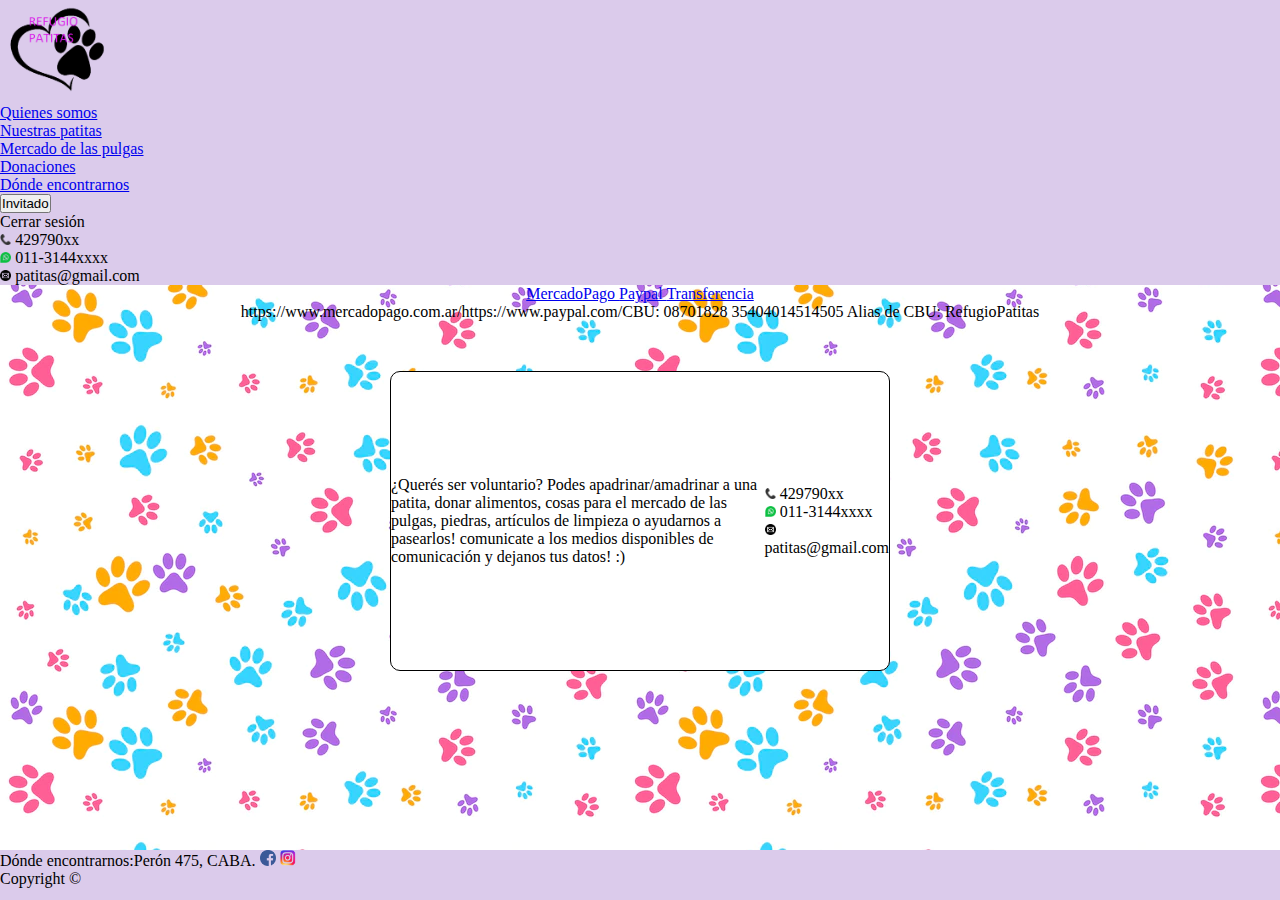
<file: tabs/donaciones.html>
<!DOCTYPE html>
<html lang="en">

<head>
    <meta charset="UTF-8">
    <meta http-equiv="X-UA-Compatible" content="IE=edge">
    <meta name="viewport" content="width=device-width, initial-scale=1.0">
    <title>Refugio patitas - Donaciones</title>
    <meta name="description"
        content="Donaciones para el refugio">
    <meta name="keywords" content="REFUGIO,ANIMALES,BUENOS AIRES,ADOPCION,MASCOTAS,GATO,PERRO,GATOS,PERROS,VOLUNTARIO,DONACIONES">
    <!-- CSS only -->
    <link href="https://cdn.jsdelivr.net/npm/bootstrap@5.2.0/dist/css/bootstrap.min.css" rel="stylesheet"
        integrity="sha384-gH2yIJqKdNHPEq0n4Mqa/HGKIhSkIHeL5AyhkYV8i59U5AR6csBvApHHNl/vI1Bx" crossorigin="anonymous">
    <link rel="stylesheet" href="../assets/css/style.css">
</head>

<body>
    <div class="mainContainer">
        <header>
            <nav class="navbar navbar-expand-lg sticky-top ">
                <div class="collapse navbar-collapse navegador" id="navbarNav">
                    <img src="../assets/img/logo.png" class="logo" alt="imagen logo">
                    <ul class="navbar-nav col-md-10 navPestañas">
                        <li class="nav-item">

                            <a class="nav-link" href="quienesSomos.html">
                                <img src="../assets/img/sobre nosotros.png" class="iconMobile"
                                    alt="imagen sobre nosotros">
                                Quienes somos</a></li>
                        </li>
                        <li class="nav-item">
                            <a class="nav-link" href="nuestrasPatitas.html">
                                <img src="../assets/img/adopciones.png" class="iconMobile" alt="imagen adopcion">
                                Nuestras patitas</a>
                        </li>
                        <li class="nav-item">
                            <a class="nav-link" href="mercadoDeLasPulgas.html">
                                <img src="../assets/img/mercado.png" class="iconMobile" alt="imagen mercado">
                                Mercado de las pulgas</a>
                        </li>
                        <li class="nav-item">
                            <a class="nav-link" href="donaciones.html">
                                <img src="../assets/img/donaciones.png" class="iconMobile" alt="imagen donaciones">
                                Donaciones</a>
                        </li>
                        <li class="nav-item">
                            <a class="nav-link" href="dondeEncontrarnos.html">
                                <img src="../assets/img/ubicacion.png" class="iconMobile"
                                    alt="imagen donde estamos">
                                Dónde encontrarnos</a>
                        </li>
                        <li class="nav-item">            
                            <div class="input-group mb-3">
                                <button class="btn btn-outline-secondary dropdown-toggle" type="button" data-bs-toggle="dropdown" aria-expanded="false" id="drdwUsuario">Invitado</button>
                                <ul class="dropdown-menu">
                                  <li><a class="dropdown-item" onclick="CerrarSesion(event)">Cerrar sesión</a></li>                                 
                                </ul>                           
                              </div>
                        </li>
                    </ul>

                    <ul>
                        <li class="nav-item lsContact">
                            <img src="../assets/img/contacto.png" class="iconsContacto" alt="imagen contacto">
                            <span>429790xx</span>
                        </li>
                        <li class="nav-item lsContact">
                            <img src="../assets/img/whats.png" class="iconsContacto" alt="imagen contacto">
                            <span>011-3144xxxx</span>
                        </li>
                        <li class="nav-item lsContact">
                            <img src="../assets/img/email.png" class="iconsContacto" alt="imagen contacto">
                            <span>patitas@gmail.com</span>
                        </li>
                    </ul>
                </div>
            </nav>
        </header>

        <main>
            <div class="donaciones">
                <div class="btnDonaciones">
                    <p>
                        <a class="btn btn-primary" data-bs-toggle="collapse" href="#collapseMercadoPago" role="button"
                            aria-expanded="false" aria-controls="collapseExample">
                            MercadoPago
                        </a>
                        <a class="btn btn-primary" data-bs-toggle="collapse" href="#collapsePaypal" role="button"
                            aria-expanded="false" aria-controls="collapseExample">
                            Paypal
                        </a>
                        <a class="btn btn-primary" data-bs-toggle="collapse" href="#collapseTransferencia" role="button"
                            aria-expanded="false" aria-controls="collapseExample">
                            Transferencia
                        </a>
                    </p>
                </div>
                <div class="collapseDonaciones">
                    <div class="collapse" id="collapseMercadoPago">
                        <div class="card card-body">
                            https://www.mercadopago.com.ar/
                        </div>
                    </div>

                    <div class="collapse" id="collapsePaypal">
                        <div class="card card-body">
                            https://www.paypal.com/
                        </div>
                    </div>
                    <div class="collapse" id="collapseTransferencia">
                        <div class="card card-body">
                            <span>CBU: 08701828 35404014514505</span>
                            <span>Alias de CBU: RefugioPatitas</span>
                        </div>
                    </div>
                </div>
            </div>

<div class="voluntario">
    <p>
        ¿Querés ser voluntario?
        Podes apadrinar/amadrinar a una patita,
        donar alimentos, cosas para el mercado de las pulgas, piedras, artículos de limpieza
        o ayudarnos a pasearlos!
        comunicate a los medios disponibles de
        comunicación y dejanos tus datos! :)
    </p>
    <ul>
        <li class="lsContact">
            <img src="../assets/img/contacto.png" class="iconsContacto">
            <span>429790xx</span>
        </li>
        <li class=" lsContact">
            <img src="../assets/img/whats.png" class="iconsContacto">
            <span>011-3144xxxx</span>
        </li>
        <li class="lsContact">
            <img src="../assets/img/email.png" class="iconsContacto">
            <span>patitas@gmail.com</span>
        </li>
    </ul>
</div>
           
        </main>

        <!-- pie de página -->
        <footer id="piePagina">
            <p class="parrafoFooter">Dónde encontrarnos:Perón 475, CABA.</p>
            <!-- insertar maps -->
            <a href="https://www.facebook.com/" target="_blank"><img src="../assets/img/facebook.png"
                    class="icon__footer" alt="imagen facebook"></a>
            <a href="https://www.instagram.com/" target="_blank"><img src="../assets/img/instagram.png"
                    class="icon__footer" alt="imagen instagram"></a>
            <p class="Copy">Copyright &copy;</p>
        </footer>
    </div>

    <!-- JavaScript Bundle with Popper -->
    <script src="https://cdn.jsdelivr.net/npm/bootstrap@5.2.0/dist/js/bootstrap.bundle.min.js"
        integrity="sha384-A3rJD856KowSb7dwlZdYEkO39Gagi7vIsF0jrRAoQmDKKtQBHUuLZ9AsSv4jD4Xa" crossorigin="anonymous">
    </script>
       <script src="../assets/js/login.js"></script>
</body>

</html>
</file>
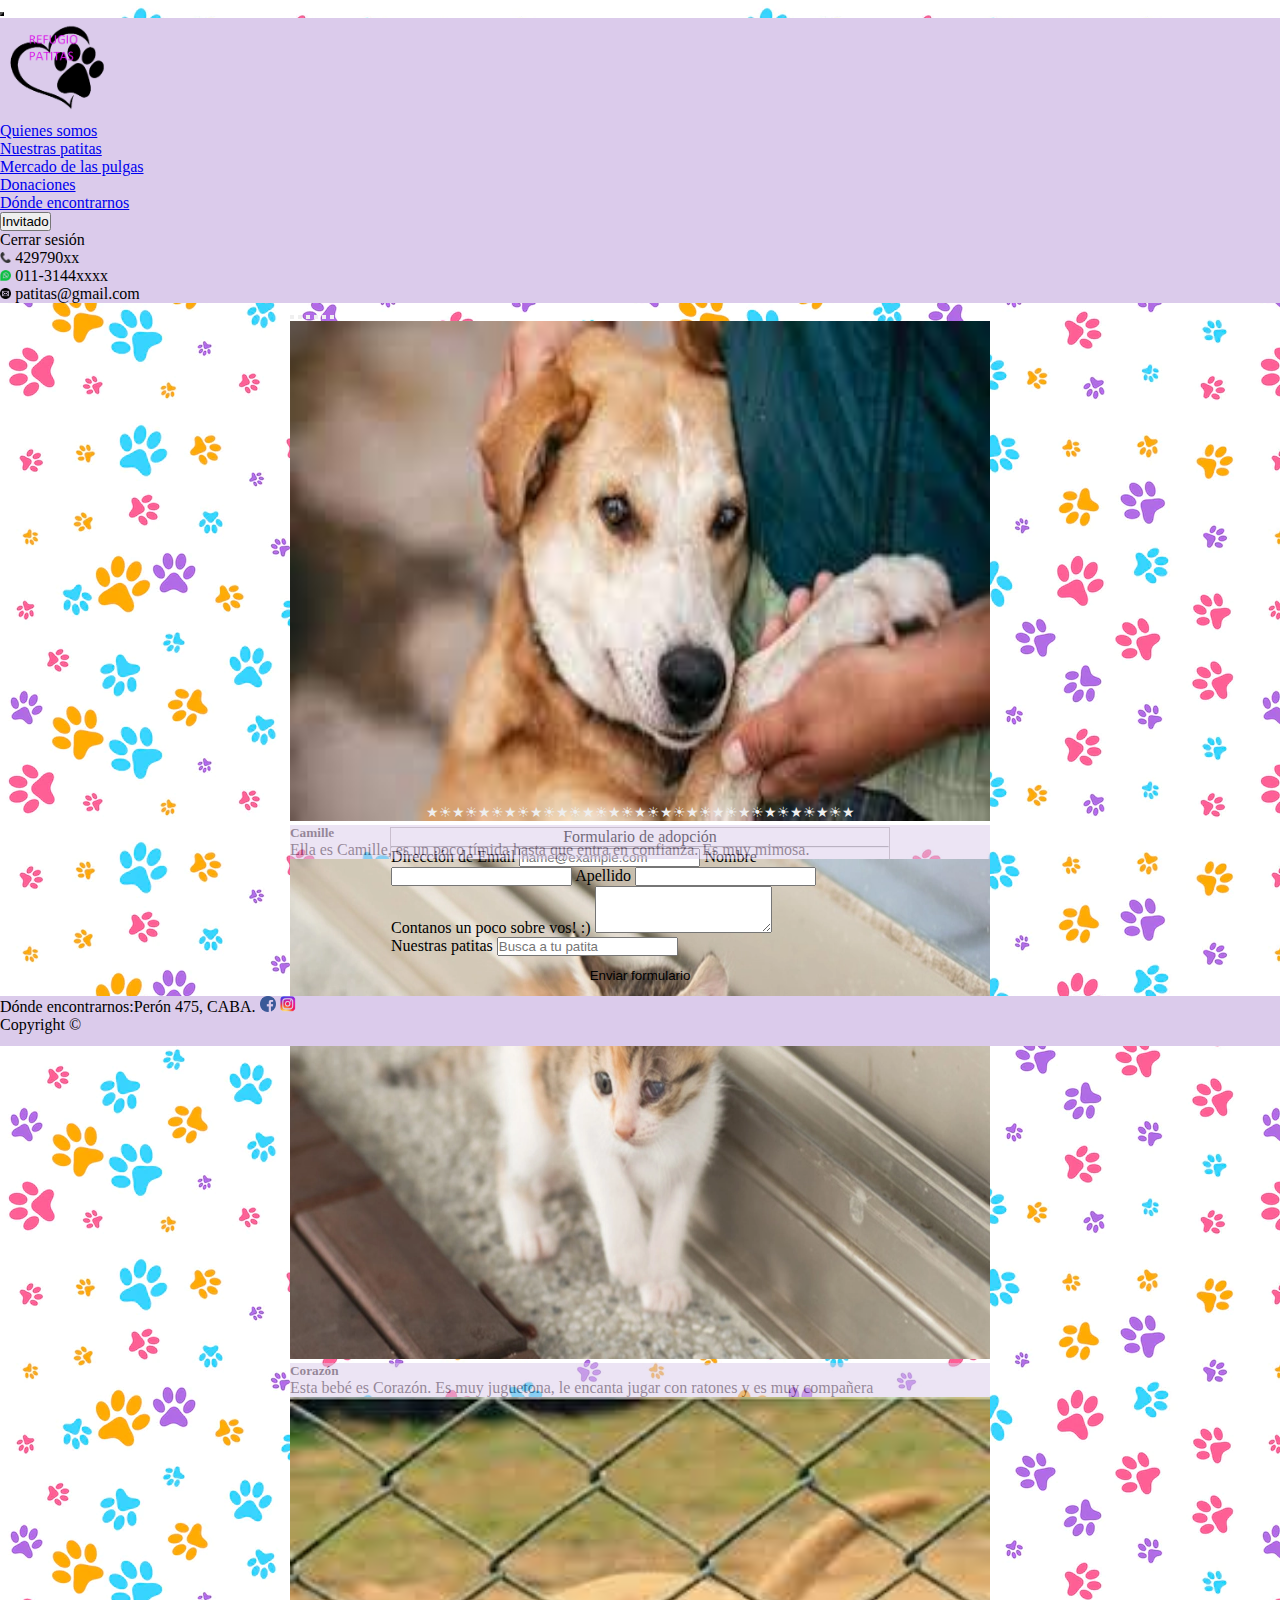
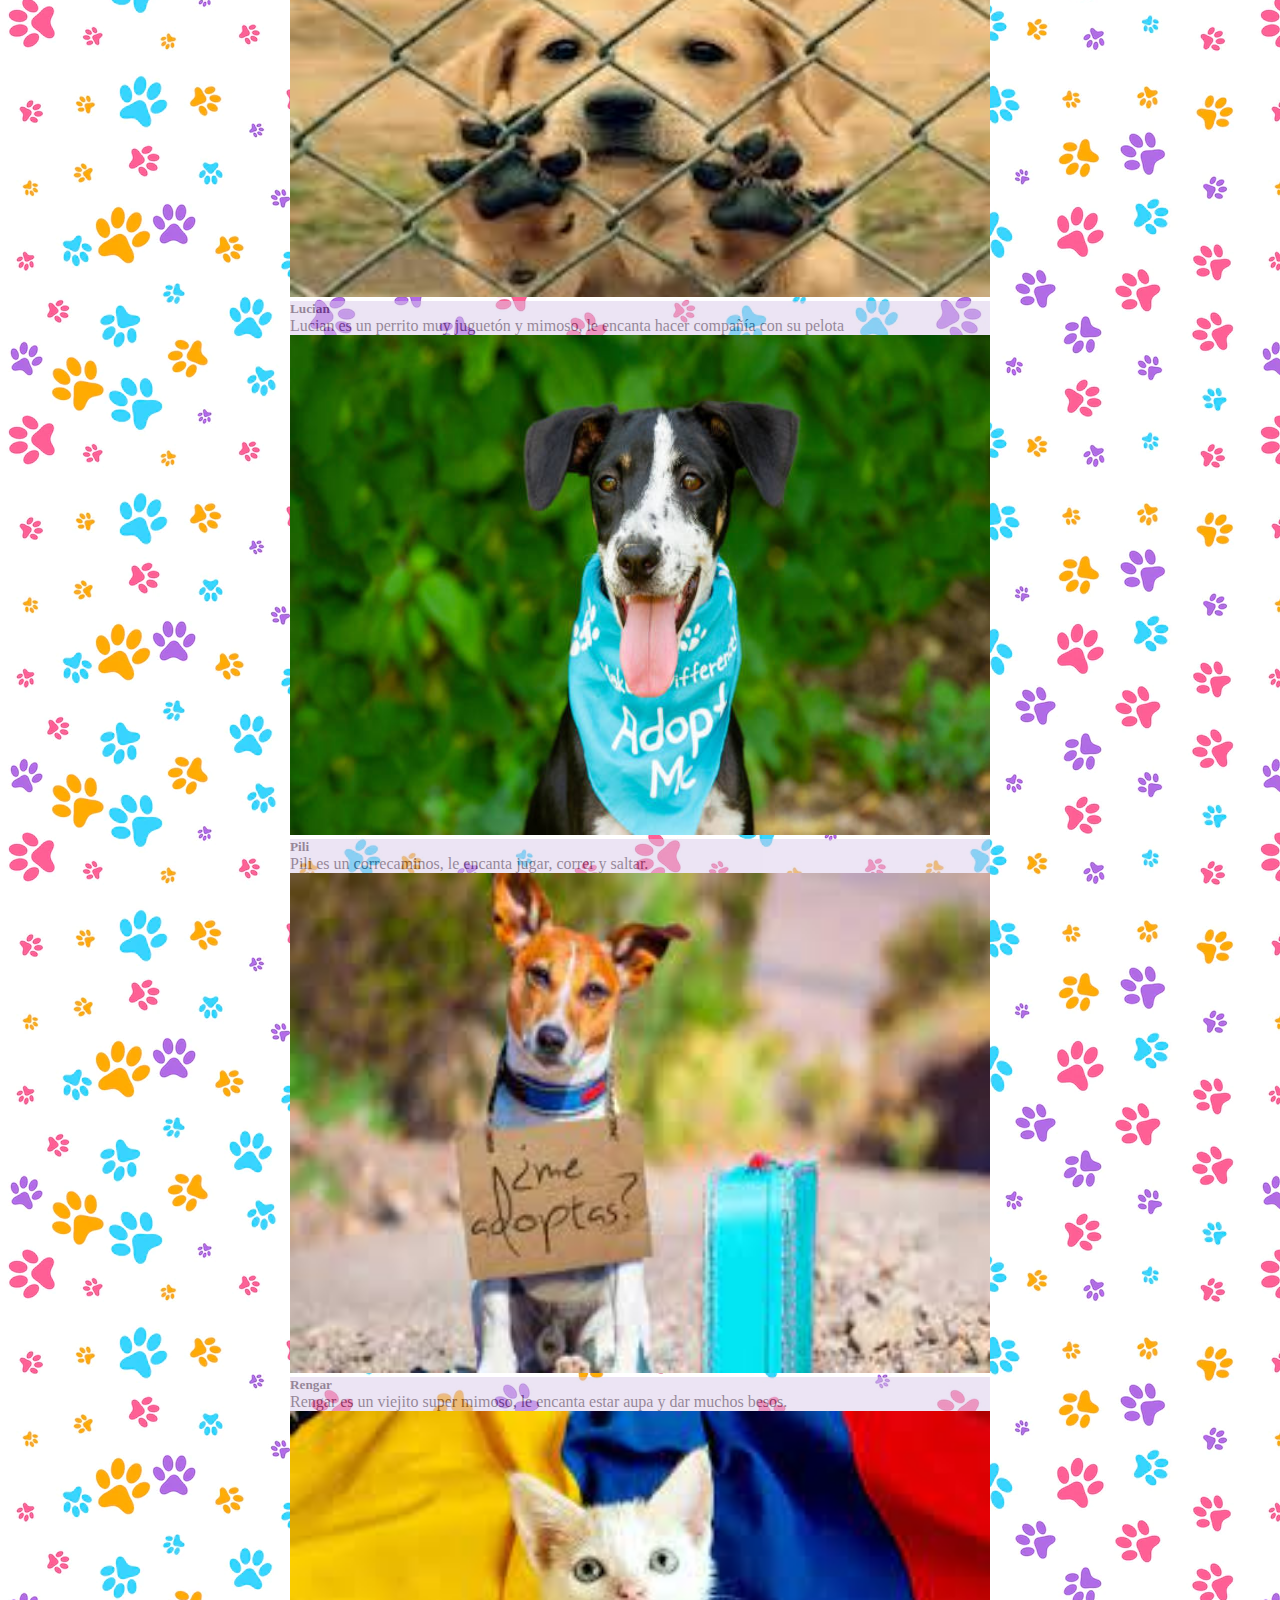
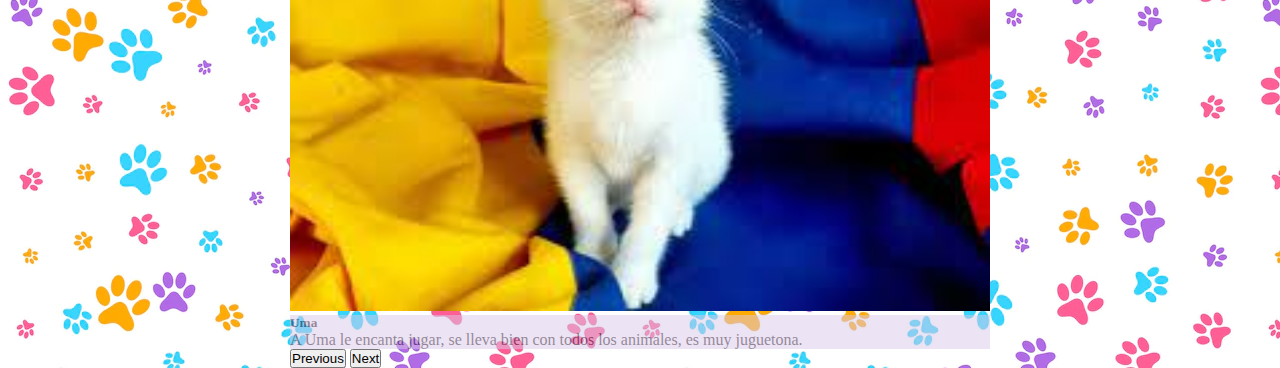
<file: tabs/nuestrasPatitas.html>
<!DOCTYPE html>
<html lang="en">

<head>
    <meta charset="UTF-8">
    <meta http-equiv="X-UA-Compatible" content="IE=edge">
    <meta name="viewport" content="width=device-width, initial-scale=1.0">
    <title>Refugio patitas - Nuestras patitas</title>
    <meta name="description" content="Nuestras patitas en adopción y las que ya fueron adoptadas.">
    <meta name="keywords" content="REFUGIO,ANIMALES,BUENOS AIRES,ADOPCION,MASCOTAS,GATO,PERRO,GATOS,PERROS,VOLUNTARIO">
    <!-- CSS only -->
    <link href="https://cdn.jsdelivr.net/npm/bootstrap@5.2.0/dist/css/bootstrap.min.css" rel="stylesheet"
        integrity="sha384-gH2yIJqKdNHPEq0n4Mqa/HGKIhSkIHeL5AyhkYV8i59U5AR6csBvApHHNl/vI1Bx" crossorigin="anonymous">
    <link rel="stylesheet" href="../assets/css/style.css">
</head>

<body>
    <div class="mainContainer">
        <header>
            <nav class="navbar navbar-expand-lg sticky-top ">
                <div class="container-fluid">
                    <button class="navbar-toggler" type="button" data-bs-toggle="collapse" data-bs-target="#navbarNav"
                        aria-controls="navbarNav" aria-expanded="false" aria-label="Toggle navigation">
                        <span class="navbar-toggler-icon"></span>
                    </button>
                    <div class="collapse navbar-collapse navegador" id="navbarNav">
                        <img src="../assets/img/logo.png" class="logo" alt="imagen logo">
                        <ul class="navbar-nav col-md-10 navPestañas">
                            <li class="nav-item">

                                <a class="nav-link" href="quienesSomos.html">
                                    <img src="../assets/img/sobre nosotros.png" class="iconMobile"
                                        alt="imagen sobre nosotros">
                                    Quienes somos</a></li>
                            </li>
                            <li class="nav-item">
                                <a class="nav-link" href="nuestrasPatitas.html">
                                    <img src="../assets/img/adopciones.png" class="iconMobile" alt="imagen adopcion">
                                    Nuestras patitas</a>
                            </li>
                            <li class="nav-item">
                                <a class="nav-link" href="mercadoDeLasPulgas.html">
                                    <img src="../assets/img/mercado.png" class="iconMobile" alt="imagen mercado">
                                    Mercado de las pulgas</a>
                            </li>
                            <li class="nav-item">
                                <a class="nav-link" href="donaciones.html">
                                    <img src="../assets/img/donaciones.png" class="iconMobile" alt="imagen donaciones">
                                    Donaciones</a>
                            </li>
                            <li class="nav-item">
                                <a class="nav-link" href="dondeEncontrarnos.html">
                                    <img src="../assets/img/ubicacion.png" class="iconMobile"
                                        alt="imagen donde estamos">
                                    Dónde encontrarnos</a>
                            </li>
                            <li class="nav-item">            
                                <div class="input-group mb-3">
                                    <button class="btn btn-outline-secondary dropdown-toggle" type="button" data-bs-toggle="dropdown" aria-expanded="false" id="drdwUsuario">Invitado</button>
                                    <ul class="dropdown-menu">
                                      <li><a class="dropdown-item" onclick="CerrarSesion(event)">Cerrar sesión</a></li>                                 
                                    </ul>                           
                                  </div>
                            </li>
                        </ul>

                        <ul>
                            <li class="nav-item lsContact">
                                <img src="../assets/img/contacto.png" class="iconsContacto" alt="imagen contacto">
                                <span>429790xx</span>
                            </li>
                            <li class="nav-item lsContact">
                                <img src="../assets/img/whats.png" class="iconsContacto" alt="imagen contacto">
                                <span>011-3144xxxx</span>
                            </li>
                            <li class="nav-item lsContact">
                                <img src="../assets/img/email.png" class="iconsContacto" alt="imagen contacto">
                                <span>patitas@gmail.com</span>
                            </li>
                        </ul>
                    </div>
                </div>
            </nav>
        </header>

        <main>
            <div id="carouselExampleIndicators" class="carousel slide" data-bs-ride="true">
                <div class="carousel-indicators">
                    <button type="button" data-bs-target="#carouselExampleIndicators" data-bs-slide-to="0"
                        class="active" aria-current="true" aria-label="Slide 1"></button>
                    <button type="button" data-bs-target="#carouselExampleIndicators" data-bs-slide-to="1"
                        aria-label="Slide 2"></button>
                    <button type="button" data-bs-target="#carouselExampleIndicators" data-bs-slide-to="2"
                        aria-label="Slide 3"></button>
                    <button type="button" data-bs-target="#carouselExampleIndicators" data-bs-slide-to="3"
                        aria-label="Slide 4"></button>
                    <button type="button" data-bs-target="#carouselExampleIndicators" data-bs-slide-to="4"
                        aria-label="Slide 5"></button>
                    <button type="button" data-bs-target="#carouselExampleIndicators" data-bs-slide-to="5"
                        aria-label="Slide 6"></button>
                </div>
                <div class="carousel-inner">
                    <div class="carousel-item active">
                        <img src="../assets/img/mascotas/camille.jpg" class="d-block imgRefugio" alt="refugio1">
                        <div class="carousel-caption d-none d-md-block colorCarrousel">
                            <h5>Camille</h5>
                            <p>Ella es Camille, es un poco tímida hasta que entra en confianza. Es muy mimosa.</p>
                        </div>
                    </div>
                    <div class="carousel-item">
                        <img src="../assets/img/mascotas/corazon.webp" class="d-block imgRefugio" alt="refugio2">
                        <div class="carousel-caption d-none d-md-block colorCarrousel">
                            <h5>Corazón</h5>
                            <p>Esta bebé es Corazón. Es muy juguetona, le encanta jugar con ratones y es muy compañera
                            </p>
                        </div>
                    </div>
                    <div class="carousel-item">
                        <img src="../assets/img/mascotas/lucian.jpg" class="d-block imgRefugio" alt="refugio3">
                        <div class="carousel-caption d-none d-md-block colorCarrousel">
                            <h5>Lucian</h5>
                            <p>Lucian es un perrito muy juguetón y mimoso, le encanta hacer compañía con su pelota</p>
                        </div>
                    </div>
                    <div class="carousel-item">
                        <img src="../assets/img/mascotas/pili.jpg" class="d-block imgRefugio" alt="refugio4">
                        <div class="carousel-caption d-none d-md-block colorCarrousel">
                            <h5>Pili</h5>
                            <p>Pili es un correcaminos, le encanta jugar, correr y saltar.</p>
                        </div>
                    </div>
                    <div class="carousel-item">
                        <img src="../assets/img/mascotas/rengar.jpg" class="d-block imgRefugio" alt="refugio4">
                        <div class="carousel-caption d-none d-md-block colorCarrousel">
                            <h5>Rengar</h5>
                            <p>Rengar es un viejito super mimoso, le encanta estar aupa y dar muchos besos.</p>
                        </div>
                    </div>
                    <div class="carousel-item">
                        <img src="../assets/img/mascotas/uma.jpg" class="d-block imgRefugio" alt="refugio4">
                        <div class="carousel-caption d-none d-md-block colorCarrousel">
                            <h5>Uma</h5>
                            <p>A Uma le encanta jugar, se lleva bien con todos los animales, es muy juguetona.</p>
                        </div>
                    </div>
                </div>
                <button class="carousel-control-prev" type="button" data-bs-target="#carouselExampleIndicators"
                    data-bs-slide="prev">
                    <span class="carousel-control-prev-icon" aria-hidden="true"></span>
                    <span class="visually-hidden">Previous</span>
                </button>
                <button class="carousel-control-next" type="button" data-bs-target="#carouselExampleIndicators"
                    data-bs-slide="next">
                    <span class="carousel-control-next-icon" aria-hidden="true"></span>
                    <span class="visually-hidden">Next</span>
                </button>
            </div>
            <hr class="divisor">
            <div class="formularioAdopcion">
                <span class="liTitulo">
                    Formulario de adopción
                </span>
                <hr>
                <div class="mb-3">
                    <label for="exampleFormControlInput1" class="form-label">Dirección de Email</label>
                    <input type="email" class="form-control" id="exampleFormControlInput1"
                        placeholder="name@example.com">
                    <label for="exampleFormControlInput1" class="form-label">Nombre</label>
                    <input type="email" class="form-control" id="exampleFormControlInput1">
                    <label for="exampleFormControlInput1" class="form-label">Apellido</label>
                    <input type="email" class="form-control" id="exampleFormControlInput1">
                </div>
                <div class="mb-3">
                    <label for="exampleFormControlTextarea1" class="form-label">Contanos un poco sobre vos! :)</label>
                    <textarea class="form-control" id="exampleFormControlTextarea1" rows="3"></textarea>
                </div>
                <label for="exampleDataList" class="form-label">Nuestras patitas</label>
                <input class="form-control" list="datalistOptions" id="exampleDataList" placeholder="Busca a tu patita">
                <datalist id="datalistOptions">
                    <option value="Camille">
                    <option value="Corazon">
                    <option value="Lucian">
                    <option value="Pili">
                    <option value="Rengar">
                    <option value="Rengar">
                </datalist>
                <button type="button" class="btn btnAdopcion">Enviar formulario</button>
            </div>
         

         
        </main>

        <!-- pie de página -->
        <footer id="piePagina">
            <p class="parrafoFooter">Dónde encontrarnos:Perón 475, CABA.</p>
            <a href="https://www.facebook.com/" target="_blank"><img src="../assets/img/facebook.png"
                    class="icon__footer" alt="imagen facebook"></a>
            <a href="https://www.instagram.com/" target="_blank"><img src="../assets/img/instagram.png"
                    class="icon__footer" alt="imagen instagram"></a>
            <p class="Copy">Copyright &copy;</p>
        </footer>
    </div>

    <!-- JavaScript Bundle with Popper -->
    <script src="https://cdn.jsdelivr.net/npm/bootstrap@5.2.0/dist/js/bootstrap.bundle.min.js"
        integrity="sha384-A3rJD856KowSb7dwlZdYEkO39Gagi7vIsF0jrRAoQmDKKtQBHUuLZ9AsSv4jD4Xa" crossorigin="anonymous">
    </script>
       <script src="../assets/js/login.js"></script>
</body>

</html>
</file>
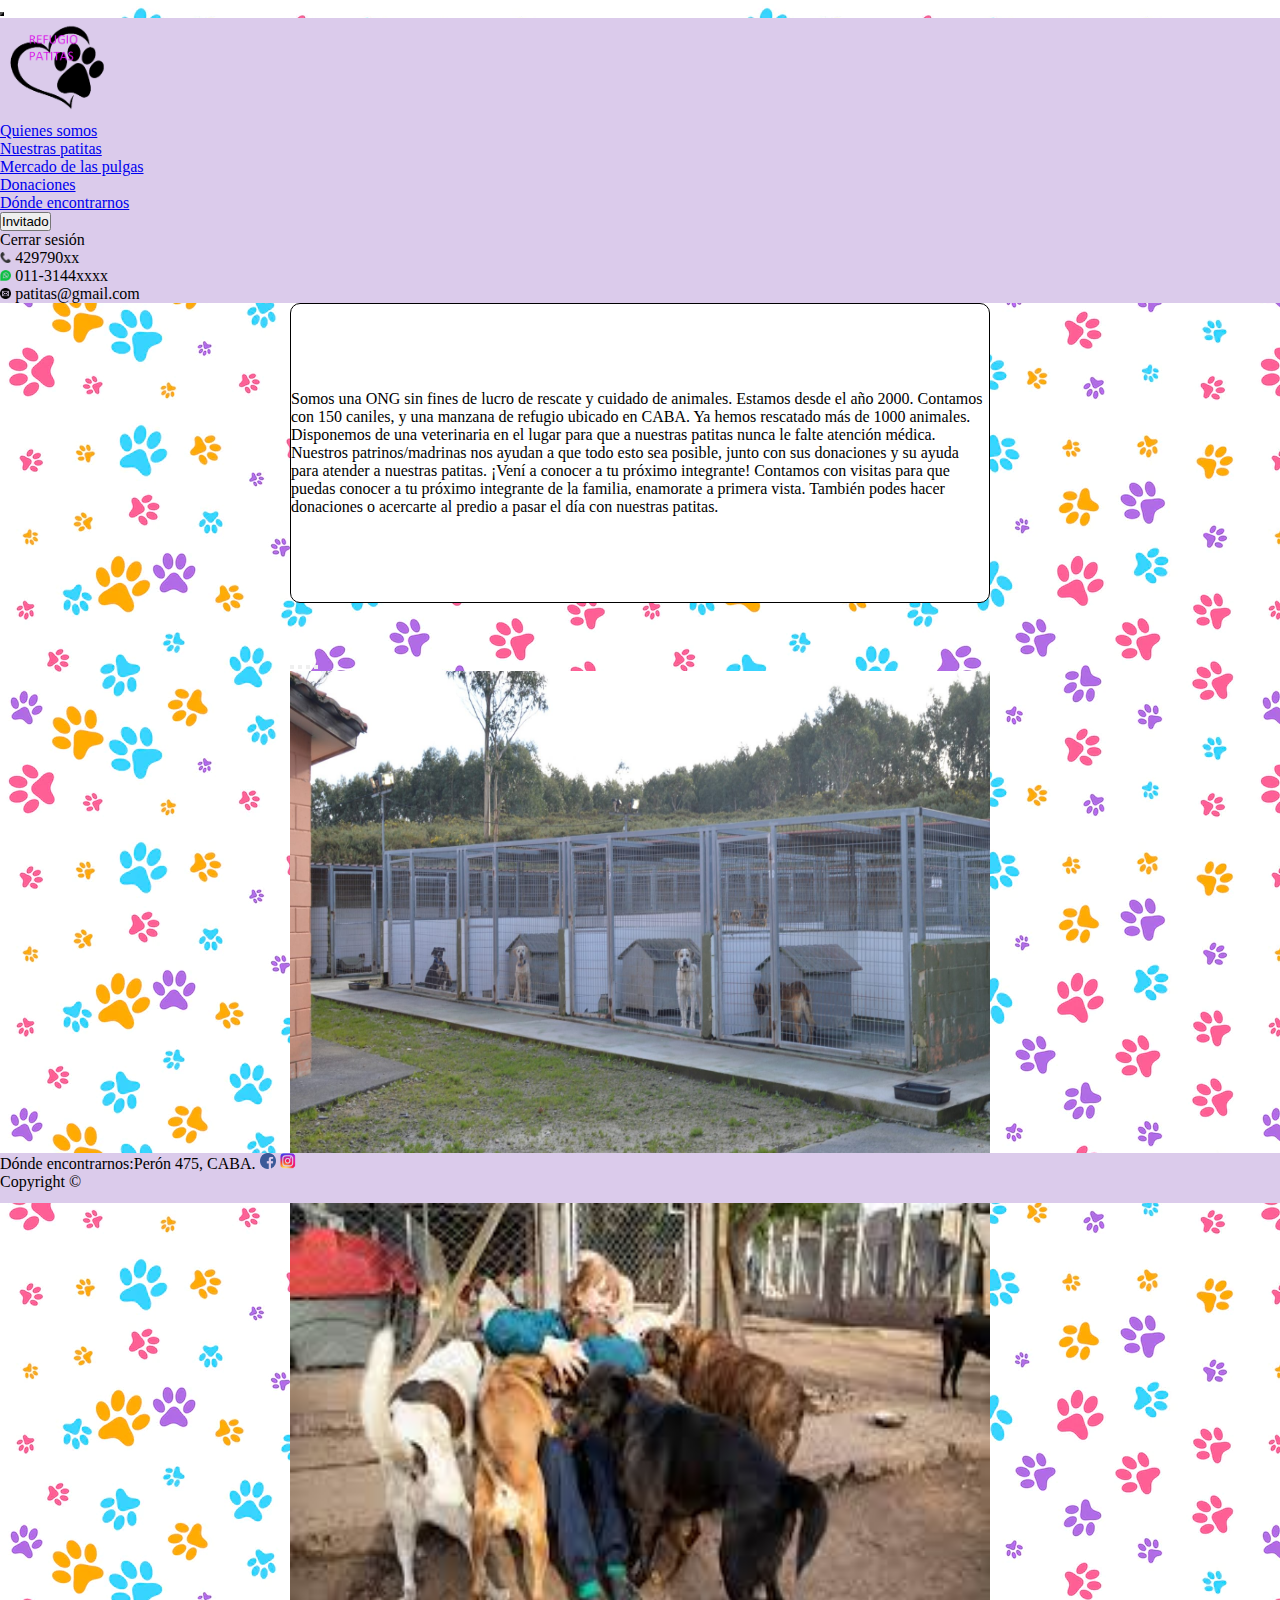
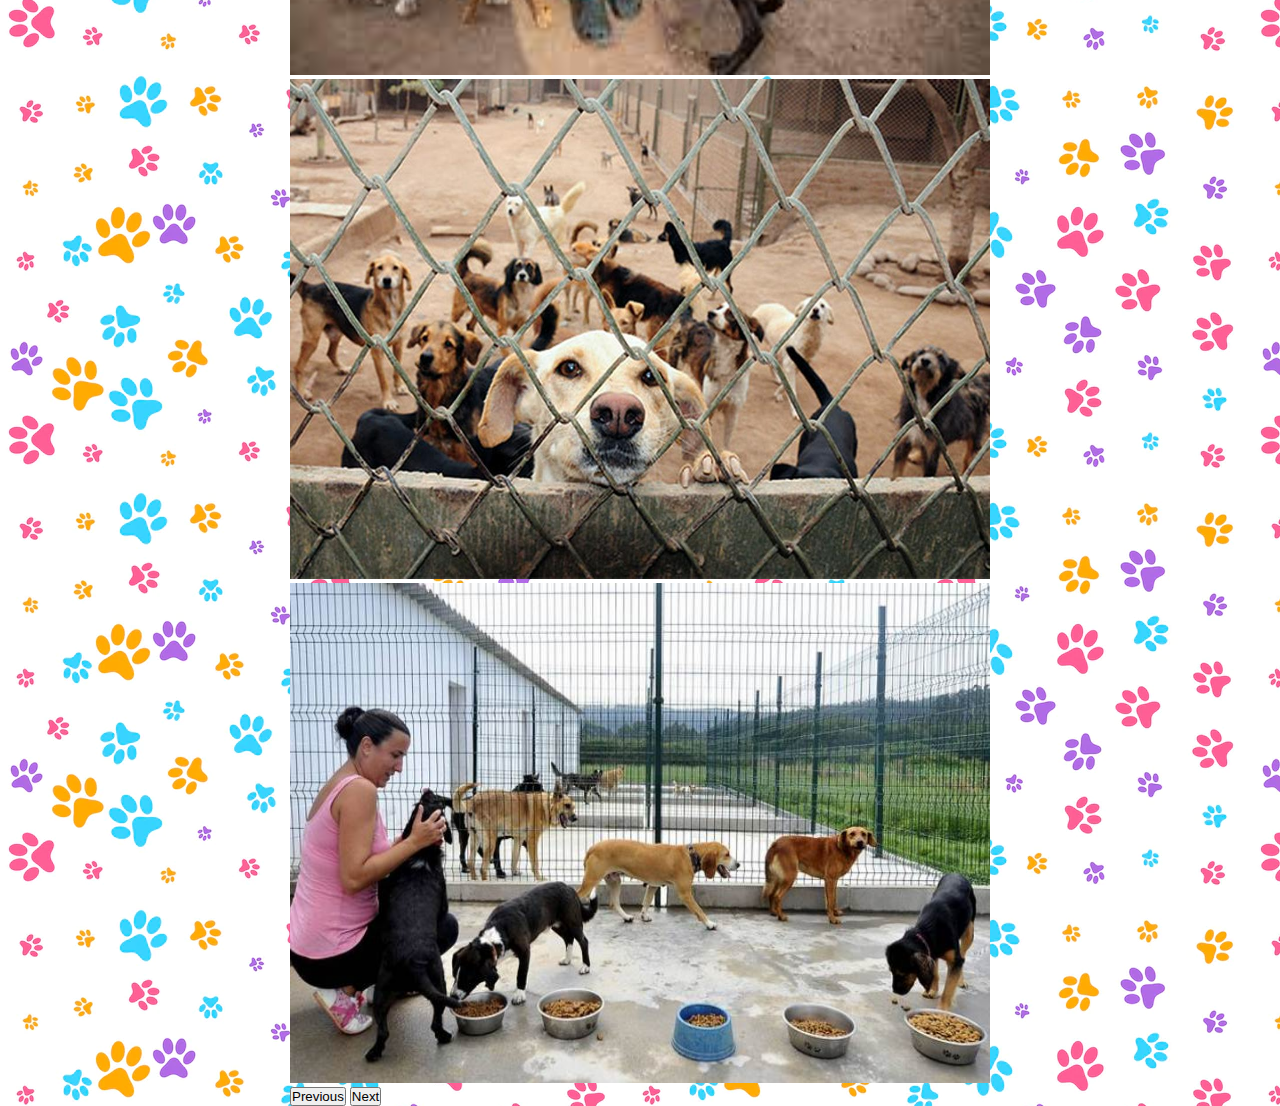
<file: tabs/quienesSomos.html>
<!DOCTYPE html>
<html lang="en">

<head>
    <meta charset="UTF-8">
    <meta http-equiv="X-UA-Compatible" content="IE=edge">
    <meta name="viewport" content="width=device-width, initial-scale=1.0">
    <title>Refugio patitas - Quienes somos</title>
    <meta name="description"
        content="Somos un refugio que ayudamos a rescatar animales y mantenerlos cuidados hasta su adopción.">
    <meta name="keywords" content="REFUGIO,ANIMALES,BUENOS AIRES,ADOPCION,MASCOTAS,GATO,PERRO,GATOS,PERROS,VOLUNTARIO">
    <!-- CSS only -->
    <link href="https://cdn.jsdelivr.net/npm/bootstrap@5.2.0/dist/css/bootstrap.min.css" rel="stylesheet"
        integrity="sha384-gH2yIJqKdNHPEq0n4Mqa/HGKIhSkIHeL5AyhkYV8i59U5AR6csBvApHHNl/vI1Bx" crossorigin="anonymous">
    <link rel="stylesheet" href="../assets/css/style.css">
</head>

<body>
    <div class="mainContainer">
        <header>
            <nav class="navbar navbar-expand-lg sticky-top ">
                <div class="container-fluid">
                    <button class="navbar-toggler" type="button" data-bs-toggle="collapse" data-bs-target="#navbarNav"
                        aria-controls="navbarNav" aria-expanded="false" aria-label="Toggle navigation">
                        <span class="navbar-toggler-icon"></span>
                    </button>
                    <div class="collapse navbar-collapse navegador" id="navbarNav">
                        <img src="../assets/img/logo.png" class="logo" alt="imagen logo">
                        <ul class="navbar-nav col-md-10 navPestañas">
                            <li class="nav-item">

                                <a class="nav-link" href="quienesSomos.html">
                                    <img src="../assets/img/sobre nosotros.png" class="iconMobile"
                                        alt="imagen sobre nosotros">
                                    Quienes somos</a></li>
                            </li>
                            <li class="nav-item">
                                <a class="nav-link" href="nuestrasPatitas.html">
                                    <img src="../assets/img/adopciones.png" class="iconMobile" alt="imagen adopcion">
                                    Nuestras patitas</a>
                            </li>
                            <li class="nav-item">
                                <a class="nav-link" href="mercadoDeLasPulgas.html">
                                    <img src="../assets/img/mercado.png" class="iconMobile" alt="imagen mercado">
                                    Mercado de las pulgas</a>
                            </li>
                            <li class="nav-item">
                                <a class="nav-link" href="donaciones.html">
                                    <img src="../assets/img/donaciones.png" class="iconMobile" alt="imagen donaciones">
                                    Donaciones</a>
                            </li>
                            <li class="nav-item">
                                <a class="nav-link" href="dondeEncontrarnos.html">
                                    <img src="../assets/img/ubicacion.png" class="iconMobile"
                                        alt="imagen donde estamos">
                                    Dónde encontrarnos</a>
                            </li>
                            <li class="nav-item">            
                                <div class="input-group mb-3">
                                    <button class="btn btn-outline-secondary dropdown-toggle" type="button" data-bs-toggle="dropdown" aria-expanded="false" id="drdwUsuario">Invitado</button>
                                    <ul class="dropdown-menu">
                                      <li><a class="dropdown-item" onclick="CerrarSesion(event)">Cerrar sesión</a></li>                                 
                                    </ul>                           
                                  </div>
                            </li>
                        </ul>

                        <ul>
                            <li class="nav-item lsContact">
                                <img src="../assets/img/contacto.png" class="iconsContacto" alt="imagen contacto">
                                <span>429790xx</span>
                            </li>
                            <li class="nav-item lsContact">
                                <img src="../assets/img/whats.png" class="iconsContacto" alt="imagen contacto">
                                <span>011-3144xxxx</span>
                            </li>
                            <li class="nav-item lsContact">
                                <img src="../assets/img/email.png" class="iconsContacto" alt="imagen contacto">
                                <span>patitas@gmail.com</span>
                            </li>
                        </ul>
                    </div>
                </div>
            </nav>
        </header>

        <main>
            <!-- historia del refugio -->
            <p class="historiaRefugio">Somos una ONG sin fines de lucro de rescate y cuidado de animales. Estamos desde
                el año 2000. Contamos con 150 caniles, y una manzana de refugio ubicado en CABA. Ya hemos rescatado más de 1000 animales.
                Disponemos de una veterinaria en el lugar para que a nuestras patitas nunca le falte atención médica.
                Nuestros patrinos/madrinas nos ayudan a que todo esto sea posible,
                junto con sus donaciones y su ayuda para atender a nuestras patitas.
                ¡Vení a conocer a tu próximo integrante! Contamos con visitas para que puedas conocer a tu próximo
                integrante de la familia, enamorate a primera vista.
                También podes hacer donaciones o acercarte al predio a pasar el día con nuestras patitas.
            </p>
            <!-- carrusel de fotos del refugio -->

            <div id="carouselExampleIndicators" class="carousel slide" data-bs-ride="true">
                <div class="carousel-indicators">
                    <button type="button" data-bs-target="#carouselExampleIndicators" data-bs-slide-to="0"
                        class="active" aria-current="true" aria-label="Slide 1"></button>
                    <button type="button" data-bs-target="#carouselExampleIndicators" data-bs-slide-to="1"
                        aria-label="Slide 2"></button>
                    <button type="button" data-bs-target="#carouselExampleIndicators" data-bs-slide-to="2"
                        aria-label="Slide 3"></button>
                    <button type="button" data-bs-target="#carouselExampleIndicators" data-bs-slide-to="3"
                        aria-label="Slide 4"></button>
                </div>
                <div class="carousel-inner">
                    <div class="carousel-item active">
                        <img src="../assets/img/refugio/refugio1.jpg" class="d-block imgRefugio" alt="refugio1">
                    </div>
                    <div class="carousel-item">
                        <img src="../assets/img/refugio/refugio2.jpg" class="d-block imgRefugio" alt="refugio2">
                    </div>
                    <div class="carousel-item">
                        <img src="../assets/img/refugio/refugio3.jpg" class="d-block imgRefugio" alt="refugio3">
                    </div>
                    <div class="carousel-item">
                        <img src="../assets/img/refugio/refugio4.jpg" class="d-block imgRefugio" alt="refugio4">
                    </div>
                </div>
                <button class="carousel-control-prev" type="button" data-bs-target="#carouselExampleIndicators"
                    data-bs-slide="prev">
                    <span class="carousel-control-prev-icon" aria-hidden="true"></span>
                    <span class="visually-hidden">Previous</span>
                </button>
                <button class="carousel-control-next" type="button" data-bs-target="#carouselExampleIndicators"
                    data-bs-slide="next">
                    <span class="carousel-control-next-icon" aria-hidden="true"></span>
                    <span class="visually-hidden">Next</span>
                </button>
            </div>
        </main>

        <!-- pie de página -->
        <footer id="piePagina">
            <p class="parrafoFooter">Dónde encontrarnos:Perón 475, CABA.</p>
            <!-- insertar maps -->
            <a href="https://www.facebook.com/" target="_blank"><img src="../assets/img/facebook.png" class="icon__footer"
                    alt="imagen facebook"></a>
            <a href="https://www.instagram.com/" target="_blank"><img src="../assets/img/instagram.png"
                    class="icon__footer" alt="imagen instagram"></a>
            <p class="Copy">Copyright &copy;</p>
        </footer>
    </div>

    <!-- JavaScript Bundle with Popper -->
    <script src="https://cdn.jsdelivr.net/npm/bootstrap@5.2.0/dist/js/bootstrap.bundle.min.js"
        integrity="sha384-A3rJD856KowSb7dwlZdYEkO39Gagi7vIsF0jrRAoQmDKKtQBHUuLZ9AsSv4jD4Xa" crossorigin="anonymous">
    </script>
    <script src="../assets/js/login.js"></script>
</body>

</html>
</file>
<file: assets/css/style.css>
@charset "UTF-8";
.historiaRefugio, .parrafoMercado, .maps, .direccion, .cuadroHorario,
.cuadroContacto, .voluntario, .parrafoPatitas {
  border: 1px solid;
  background-color: white;
  border-radius: 10px;
  display: flex;
  align-items: center;
}

.parrafoMercado, .maps, .direccion, .cuadroContacto, .cuadroHorario, .parrafoPatitas, .btnAdopcion {
  display: flex;
  justify-content: center;
  text-align: center;
  margin: 0 auto;
}

.parrafoPatitas, .btnAdopcion {
  margin-bottom: 10px;
  margin-top: 10px;
}

nav .navbar-toggler {
  background-color: rgb(219, 203, 235);
}
nav .logo {
  height: 100px;
}
nav .navegador {
  background-color: rgb(219, 203, 235);
}
nav .navegador .navPestañas {
  justify-content: space-around;
}
nav .navegador .navPestañas .iconMobile {
  height: 50px;
}

@media only screen and (min-width: 1240px) {
  .cardsMercado {
    grid-template-columns: 1fr 1fr 1fr 1fr;
  }
  .iconMobile {
    display: none;
  }
  .ubicacion {
    display: grid;
    grid-template-columns: 1fr 1fr;
    grid-template-rows: 1fr 1fr;
    grid-template-areas: "horario contacto" "calle maps";
  }
  #carouselExampleIndicators,
.imgRefugio {
    height: 500px;
    width: 700px;
    margin: 0 auto;
  }
}
@media only screen and (min-width: 910px) and (max-width: 1239px) {
  .cardsMercado {
    grid-template-columns: 1fr 1fr;
  }
  #carouselExampleIndicators,
.imgRefugio {
    height: 400px;
    width: 600px;
    margin: 0 auto;
  }
  .iconMobile {
    display: none;
  }
}
@media only screen and (max-width: 909px) {
  #carouselExampleIndicators,
.imgRefugio {
    height: 200px;
    width: 400px;
    margin: 0 auto;
  }
}
#piePagina {
  background-color: rgb(219, 203, 235);
  height: 50px;
  align-self: flex-end;
  grid-area: footer;
}
#piePagina .parrafoFooter {
  display: inline;
}
#piePagina .icon__footer {
  height: 1rem;
}

.formLogin {
  display: flex;
  align-items: center;
  flex-direction: column;
}

.colorCarrousel {
  background-color: rgb(219, 203, 235);
  color: rgb(46, 12, 51);
  opacity: 0.5;
}

.formularioAdopcion {
  width: 500px;
  border: solid 0.2px rgb(184, 178, 178);
  background-color: white;
  margin-bottom: 10px;
  margin-top: 10px;
  margin: 0 auto;
}

.btnAdopcion {
  background-color: rgb(219, 203, 235);
}
.btnAdopcion:hover {
  background-color: rgb(219, 203, 235);
}

.parrafoPatitas {
  width: 500px;
  height: 50px;
}

.divisor {
  border: 0;
  height: 24px;
  color: rgb(219, 203, 235);
  text-align: center;
}

.divisor:after {
  content: "★☀★☀★☀★☀★☀★☀★☀★☀★☀★☀★☀★☀★☀★☀★☀★☀★";
  font-size: 14px;
  color: #eee;
}

.btnDonaciones,
.collapseDonaciones {
  display: flex;
  justify-content: center;
}

.voluntario {
  height: 300px;
  width: 500px;
  margin: 0px auto;
  margin-top: 50px;
  display: flex;
  align-items: center;
}

.cuadroHorario {
  grid-area: horario;
  max-height: 300px;
  width: 250px;
  align-items: center;
  justify-content: space-between;
}

.cuadroContacto {
  grid-area: contacto;
  width: 300px;
  max-height: 200px;
  align-items: center;
  justify-content: flex-start;
}

.liTitulo {
  justify-content: center;
  display: flex;
}

.cuadroHorario,
.cuadroContacto {
  list-style-type: none;
}

.cuadroHorario li,
.cuadroContacto li {
  list-style-type: none;
}

.direccion {
  grid-area: calle;
  max-height: 100px;
}

.maps {
  grid-area: maps;
}

.cuadroContacto img {
  height: 2rem;
}

.cardsMercado {
  display: grid;
}

.cardsMercado .card img {
  height: 15rem;
}

.parrafoMercado {
  width: 500px;
}

.btnCarrito {
  border: 1px solid;
  background-color: rgb(219, 203, 235);
}

.historiaRefugio {
  height: 300px;
  width: 700px;
  margin: 0px auto;
  margin-bottom: 50px;
}

* {
  margin: 0;
  padding: 0;
  box-sizing: border-box;
  /* margin+pading+contenido */
}

.mainContainer {
  display: grid;
  grid-template-columns: 1fr;
  grid-template-rows: 1fr 1fr 1fr;
  grid-template-areas: "header" "main" "footer";
  height: 100vh;
}

body {
  background-image: url("../img/fondoBody.webp");
}

.lsContact {
  list-style-type: none;
}
.lsContact .iconsContacto {
  max-height: 0.7rem;
}/*# sourceMappingURL=style.css.map */
</file>
